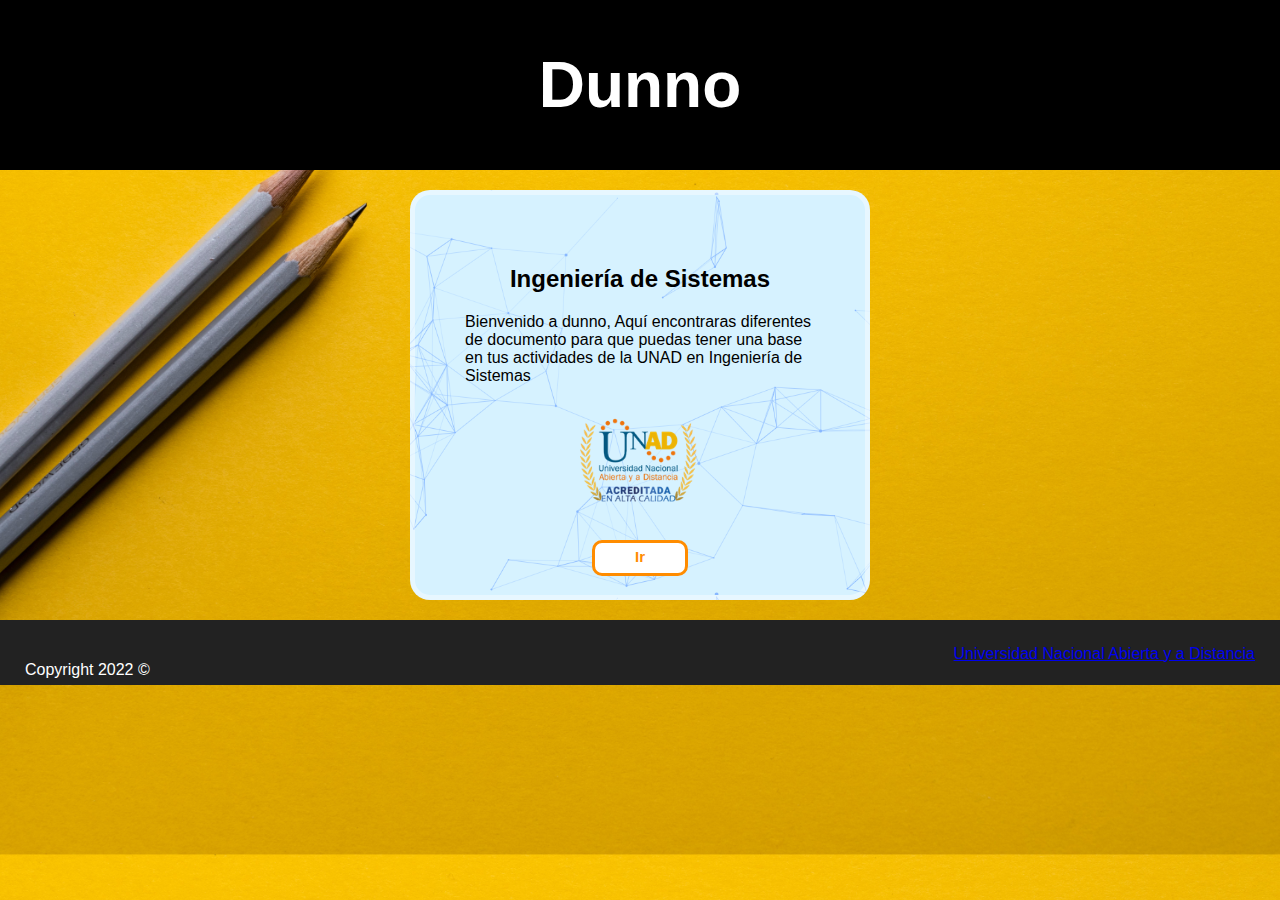
<file: index.html>
<!DOCTYPE html>
<html lang="ES">
  <head>
    <meta charset="UTF-8" />
    <meta http-equiv="X-UA-Compatible" content="IE=edge" />
    <meta name="viewport" content="width=device-width, initial-scale=1.0" />
    <meta name="description" content="Trabajos de apoyo UNAD" />
    <title>Dunno</title>
    <link rel="icon" type="image/x-icon" href="images/favicon.ico" />
    <link rel="stylesheet" href="mainstyle.css" />
  </head>

  <body id="Fondo">
    <header>
      <h1>Dunno</h1>
    </header>

    <div class="SecondBack">
      <section class="Container">
        <h2 class="IS">Ingeniería de Sistemas</h2>
        <p class="texto">
          Bienvenido a dunno, Aquí encontraras diferentes de documento para que
          puedas tener una base en tus actividades de la UNAD en Ingeniería de
          Sistemas
        </p>
        <div id="center">
          <img class="unad" src="images/unad.png" alt="Logo de Unad" />
        </div>
        <a class="button" href="SystemEngineering/SysEng.html"
          ><h5 class="bt">Ir</h5></a
        >
      </section>
    </div>

    <footer>
      <section>
        <a href="https://www.unad.edu.co/"
          >Universidad Nacional Abierta y a Distancia</a
        >
      </section>
      <p>Copyright 2022 &#169;</p>
    </footer>
  </body>
</html>
</file>
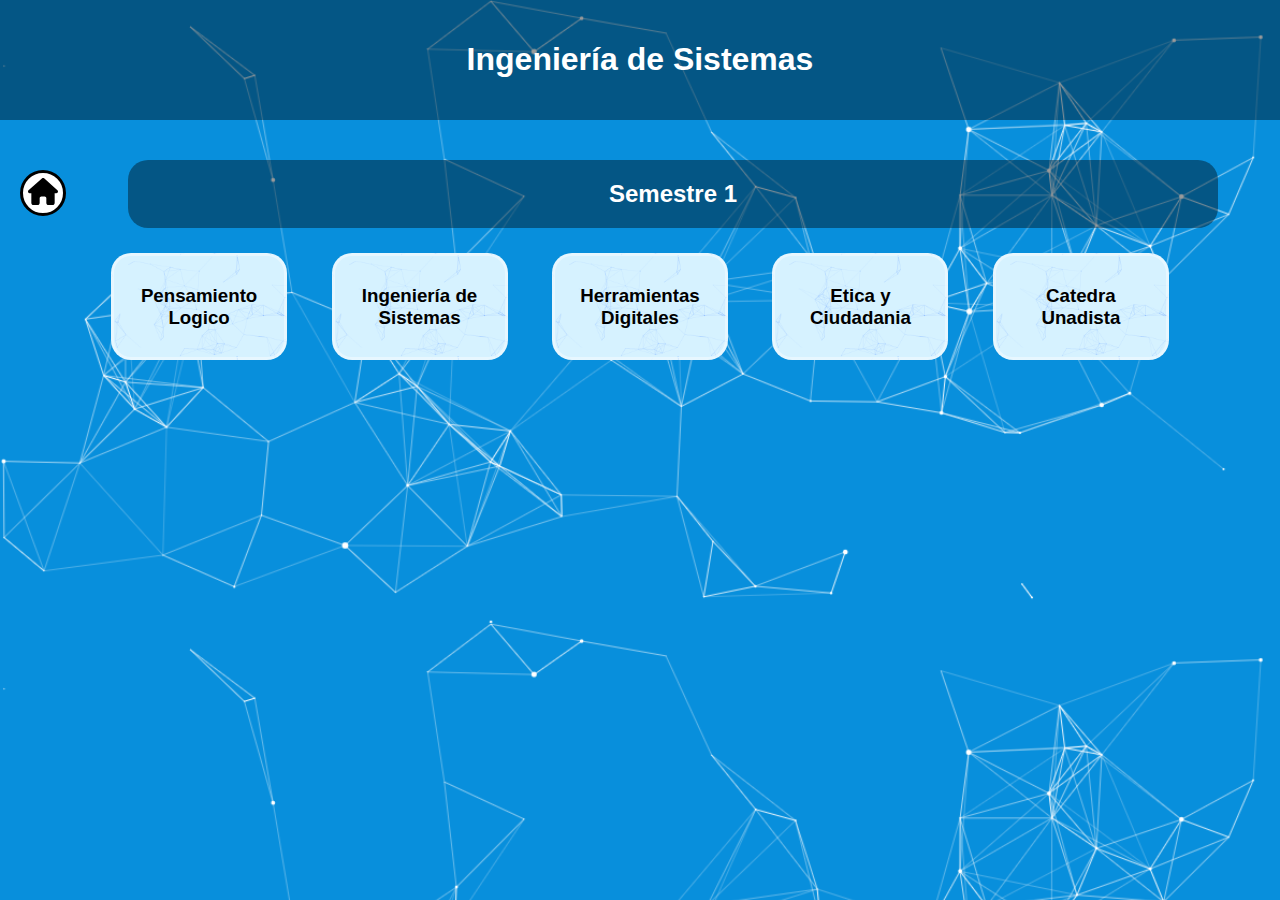
<file: SystemEngineering/SysEng.html>
<!DOCTYPE html>
<html lang="en">
  <head>
    <meta charset="UTF-8" />
    <meta http-equiv="X-UA-Compatible" content="IE=edge" />
    <meta name="viewport" content="width=device-width, initial-scale=1.0" />
    <title>Ingeniería de Sistemas</title>
    <link rel="icon" type="image/x-icon" href="../images/favicon.ico" />
    <link rel="stylesheet" href="syseng.css" />
  </head>

  <body>
    <header>
      <h1 class="FT">Ingeniería de Sistemas</h1>
    </header>
    <a class="link" href="../index.html"
      ><img src="../icons/home.svg" alt="img"
    /></a>

    <h2 class="SubH">Semestre 1</h2>

    <div class="center">
      <a class="UnA" href="Semester-1/PL.html">
        <section class="MA">
          <h3 class="PL">Pensamiento Logico</h3>
        </section></a
      >
      <a class="UnA" href="Semester-1/ingsys.html">
        <section class="MA">
          <h3 class="IS">Ingeniería de Sistemas</h3>
        </section></a
      >
      <a class="UnA" href="Semester-1/herrdig.html">
        <section class="MA">
          <h3 class="HD">Herramientas Digitales</h3>
        </section></a
      >
      <a class="UnA" href="Semester-1/et&ci.html">
        <section class="MA">
          <h3 class="EC">Etica y Ciudadania</h3>
        </section></a
      >
      <a class="UnA" href="Semester-1/catund.html">
        <section class="MA">
          <h3 class="CU">Catedra Unadista</h3>
        </section></a
      >
    </div>
  </body>
</html>
</file>
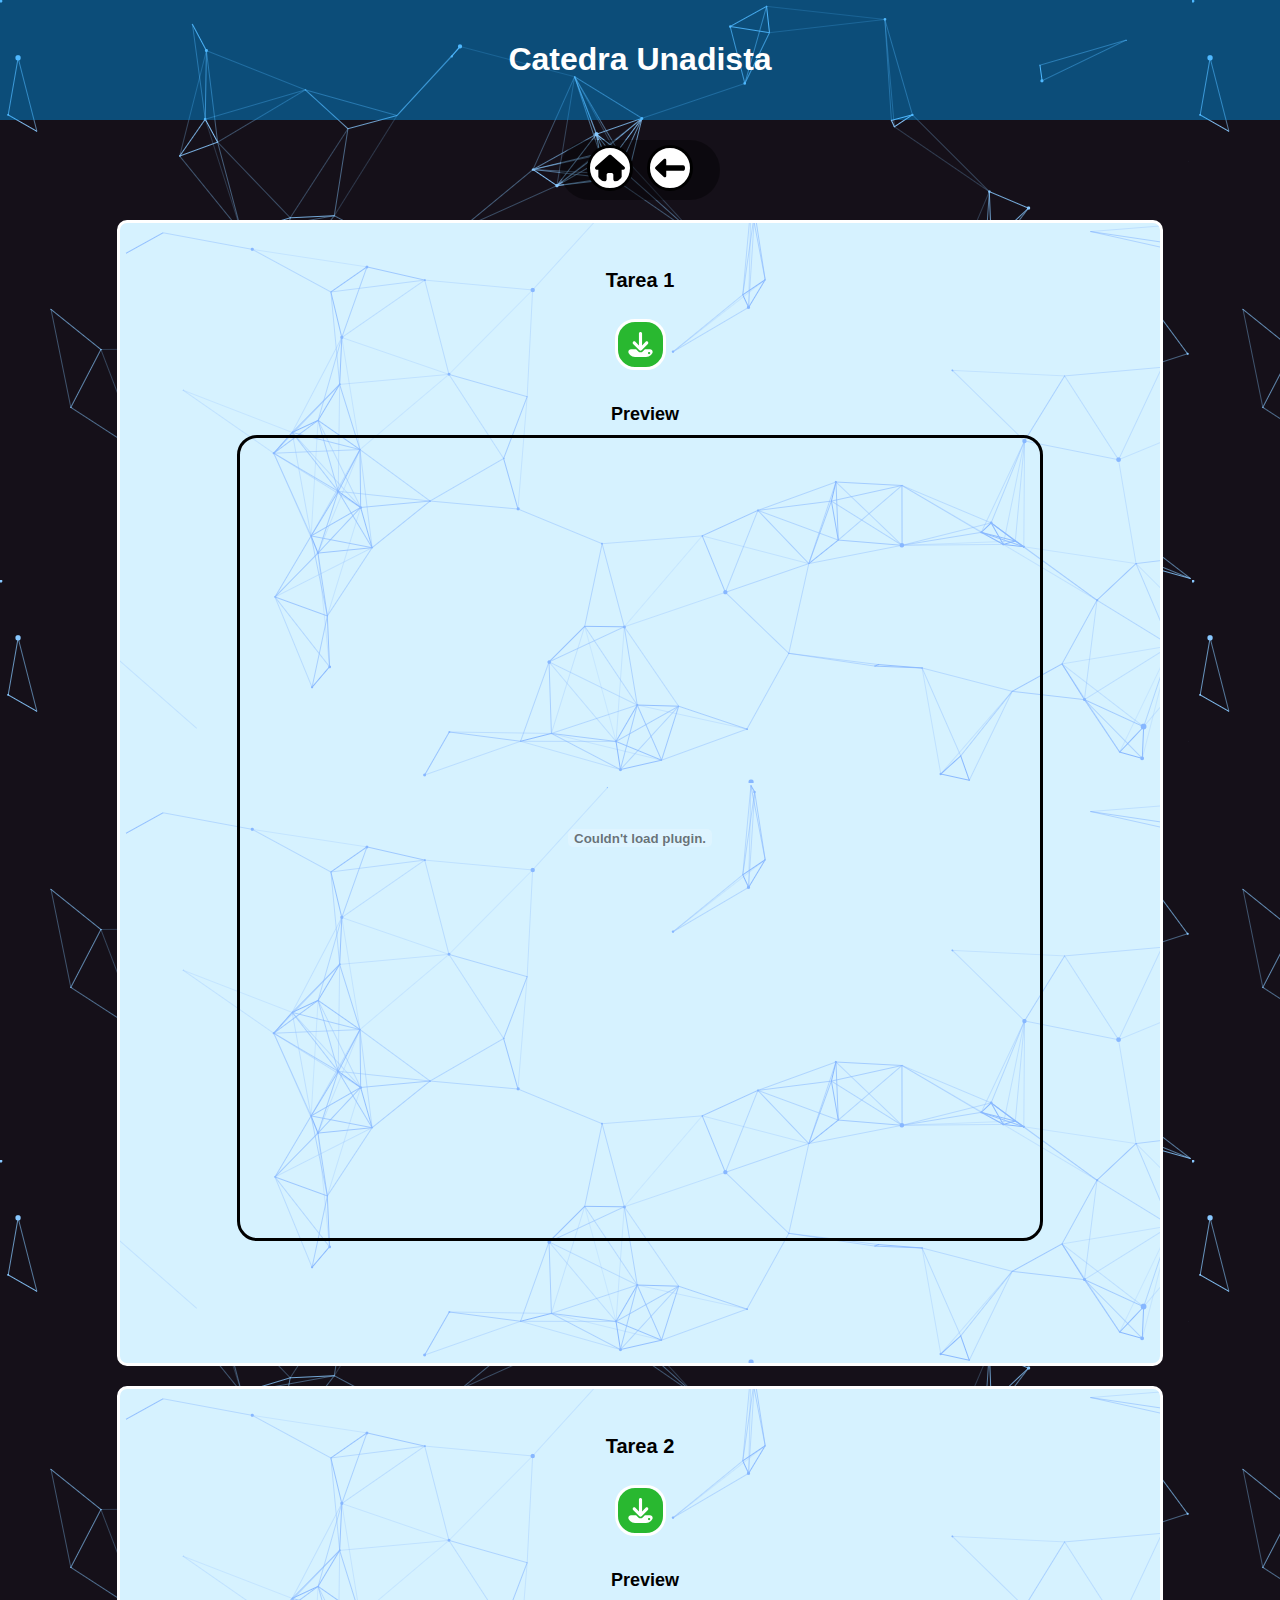
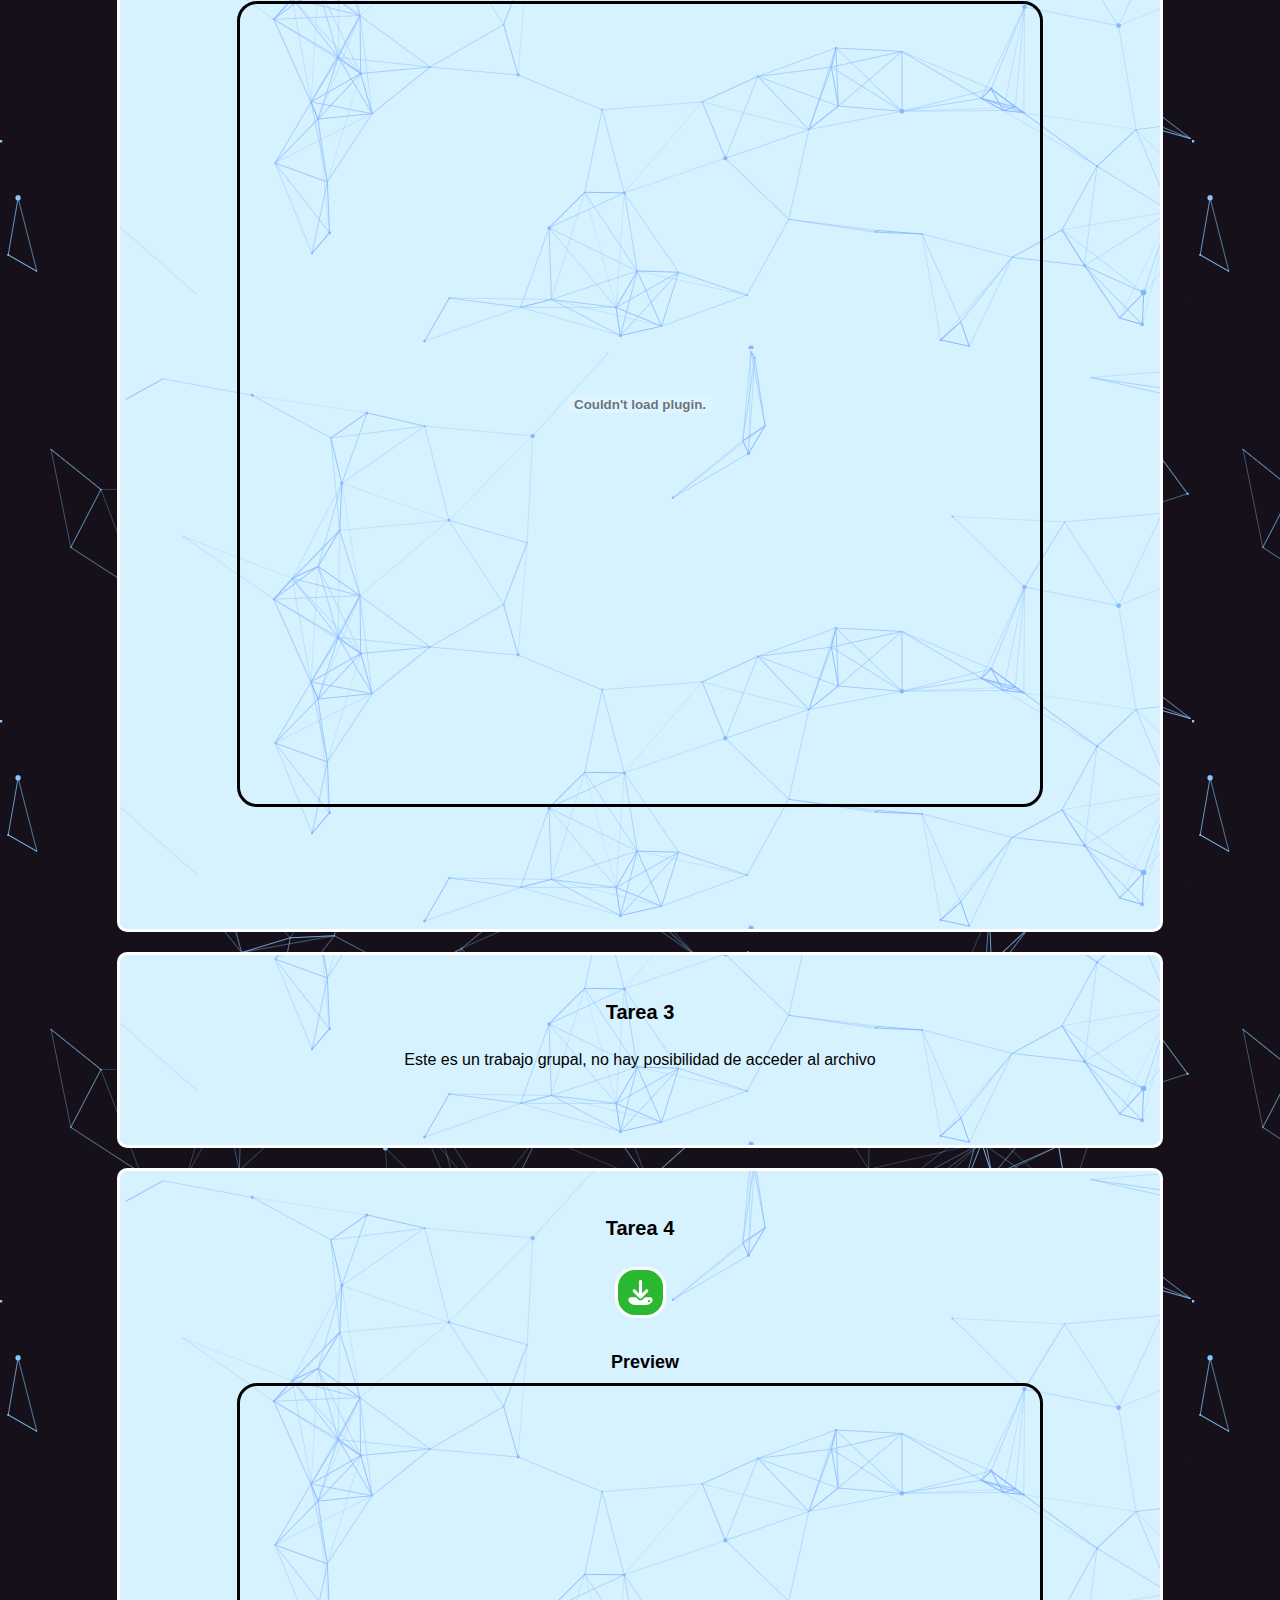
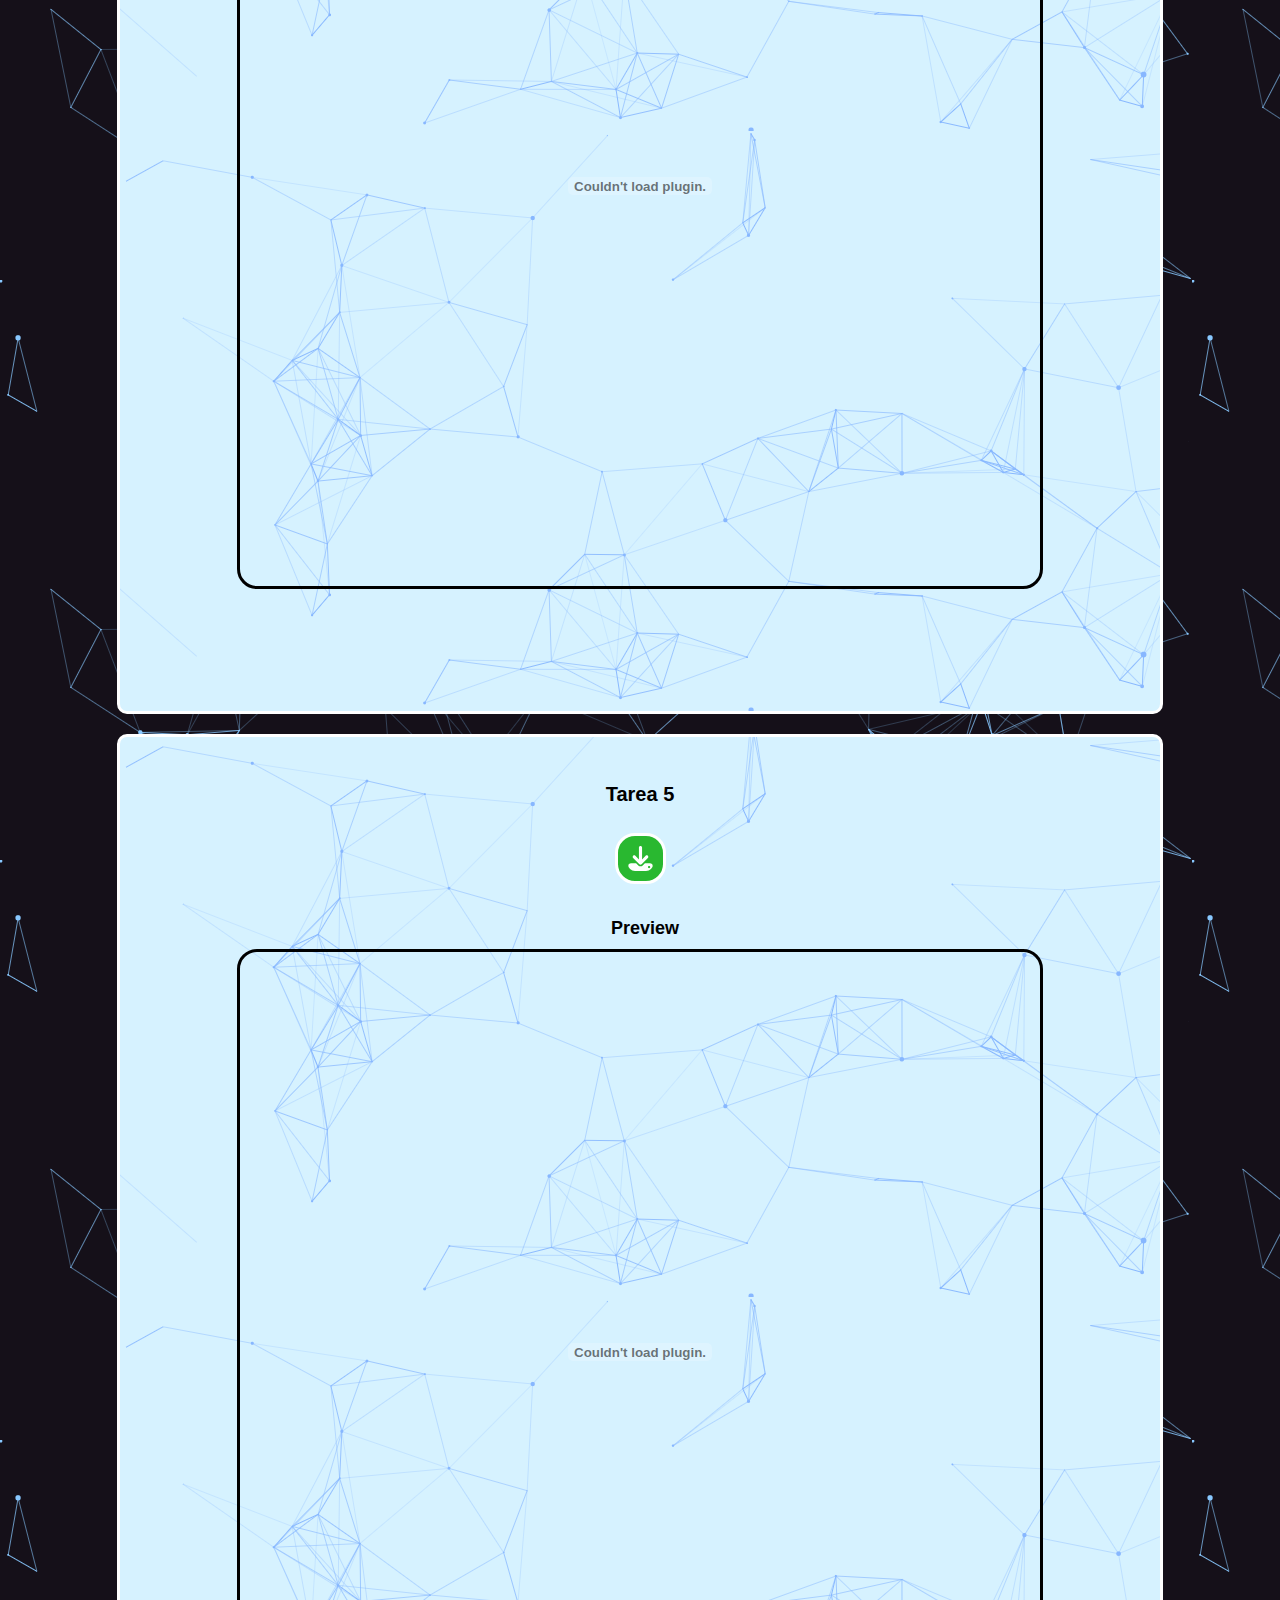
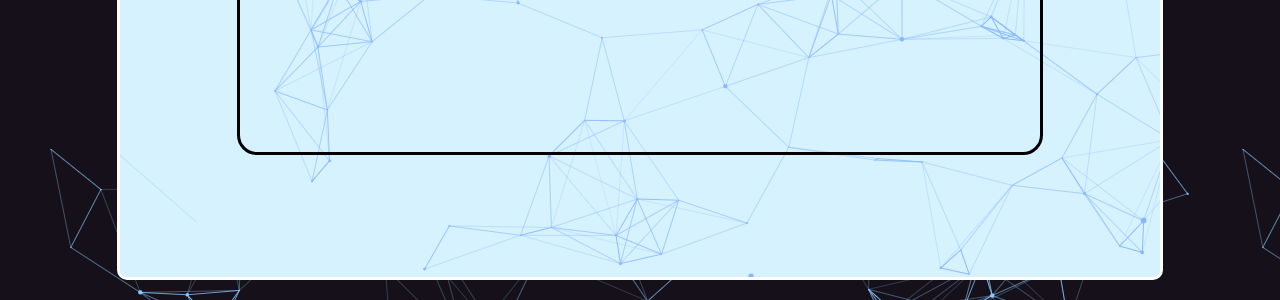
<file: SystemEngineering/Semester-1/catund.html>
<!DOCTYPE html>
<html lang="en">
  <head>
    <meta charset="UTF-8" />
    <meta http-equiv="X-UA-Compatible" content="IE=edge" />
    <meta name="viewport" content="width=device-width, initial-scale=1.0" />
    <title>Catedra Unadista</title>
    <link rel="icon" type="image/x-icon" href="../../images/favicon.ico" />
    <link rel="stylesheet" href="catund.css" />
  </head>
  <body>
    <header>
      <h1>Catedra Unadista</h1>
    </header>
    <div class="links">
      <a class="link" href="../../index.html"
        ><img src="../../icons/home.svg" alt="img"
      /></a>
      <a class="back" href="../../SystemEngineering/SysEng.html"
        ><img src="../../icons/back.svg" alt="img"
      /></a>
    </div>

    <div class="Page">
      <h4 class="Title">Tarea 1</h4>
      <div id="P1">
        <a class="Descargas" href="CU/Tarea-1.docx"
          ><img src="../../icons/Down-NB.svg" alt="img"
        /></a>

        <h5 class="S">Preview</h5>
        <embed class="Views" src="CU/Tarea-1.pdf" />
      </div>
    </div>
    <div class="Page">
      <div class="P1">
        <h4 class="Title">Tarea 2</h4>
      </div>
      <a class="Descargas" href="CU/Tarea-2.docx"
        ><img src="../../icons/Down-NB.svg" alt="img"
      /></a>

      <h5 class="S">Preview</h5>
      <embed class="Views" src="CU/Tarea-2.pdf" />
    </div>
    <div class="PageD">
      <div class="P1">
        <h4 class="Title">Tarea 3</h4>
      </div>
      <p>Este es un trabajo grupal, no hay posibilidad de acceder al archivo</p>
    </div>
    <div class="Page">
      <div class="P1">
        <h4 class="Title">Tarea 4</h4>
      </div>
      <a class="Descargas" href="CU/Tarea-4.pptx"
        ><img src="../../icons/Down-NB.svg" alt="img"
      /></a>

      <h5 class="S">Preview</h5>
      <embed class="Views" src="CU/Tarea-4.pdf" />
    </div>
    <div class="Page">
      <div class="P1">
        <h4 class="Title">Tarea 5</h4>
      </div>
      <a class="Descargas" href="CU/Tarea-5.docx"
        ><img src="../../icons/Down-NB.svg" alt="img"
      /></a>

      <h5 class="S">Preview</h5>
      <embed class="Views" src="CU/Tarea-5.pdf" />
    </div>
  </body>
</html>
</file>
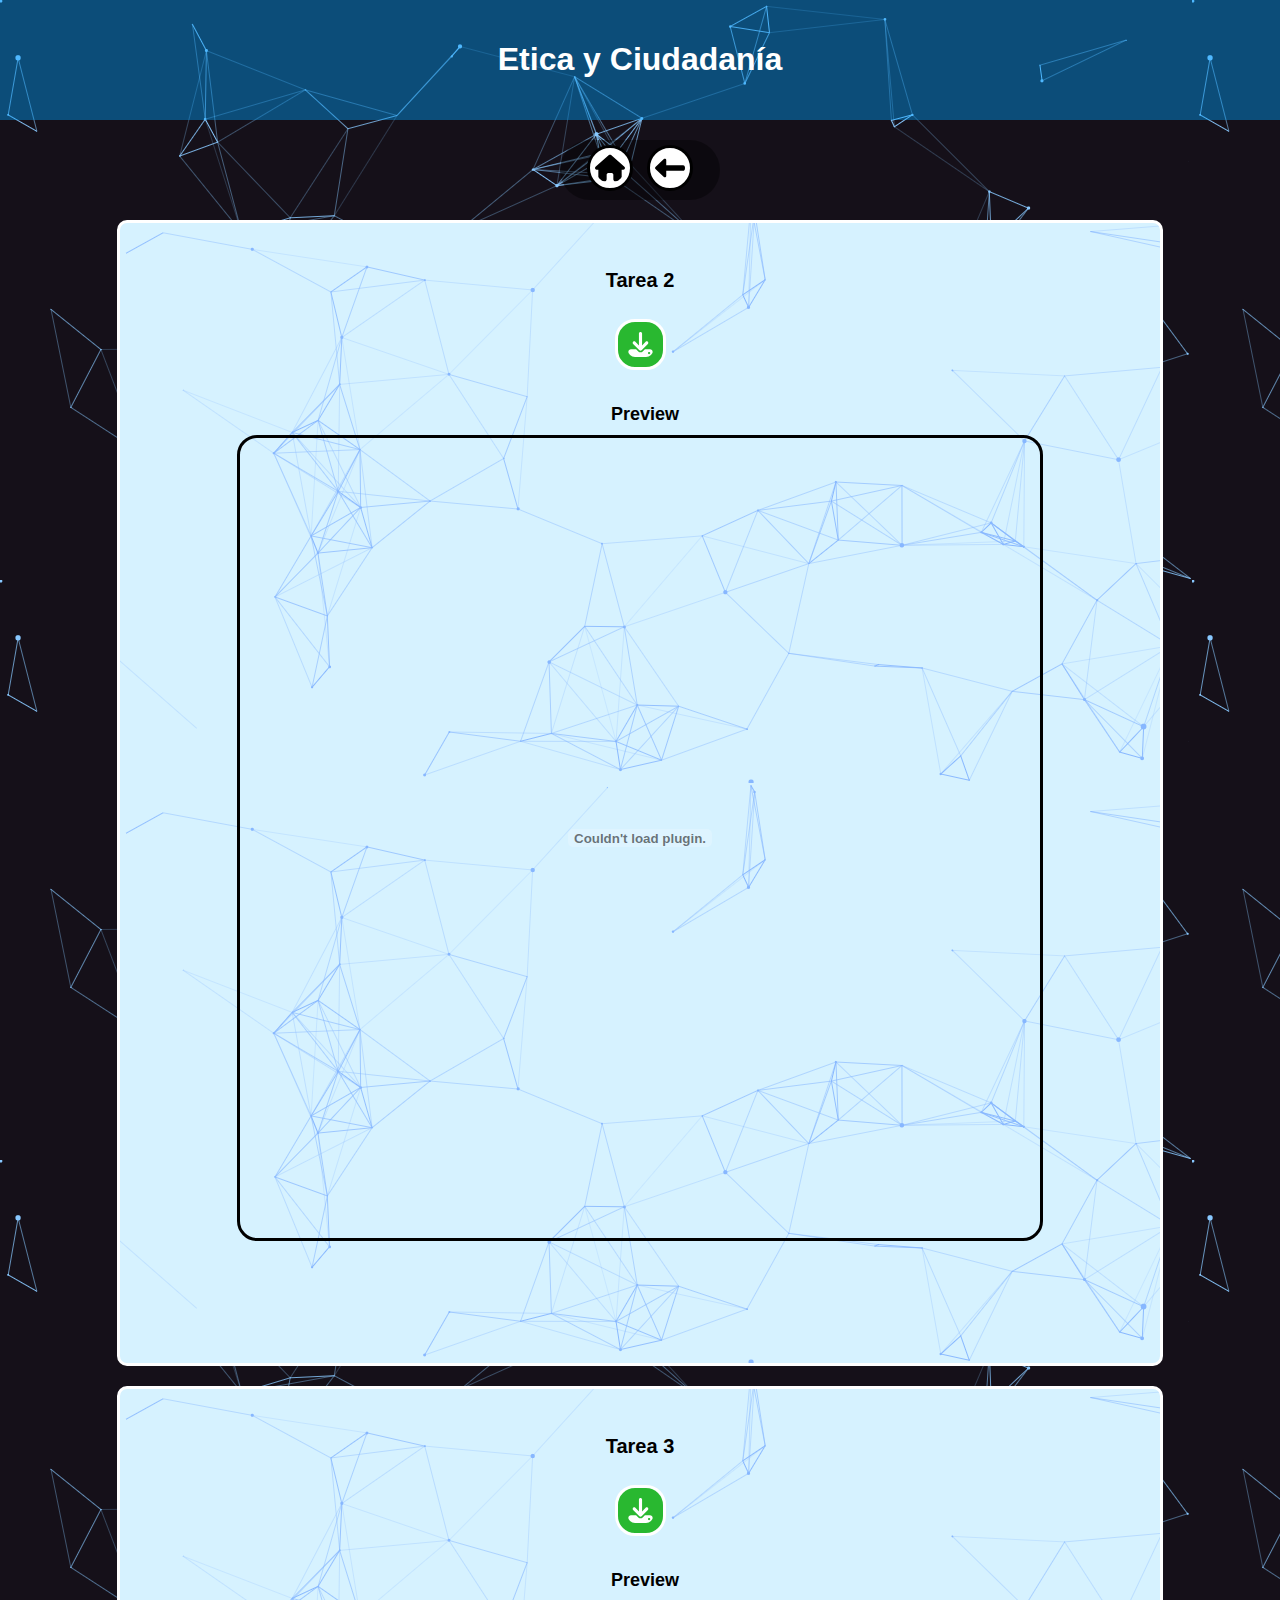
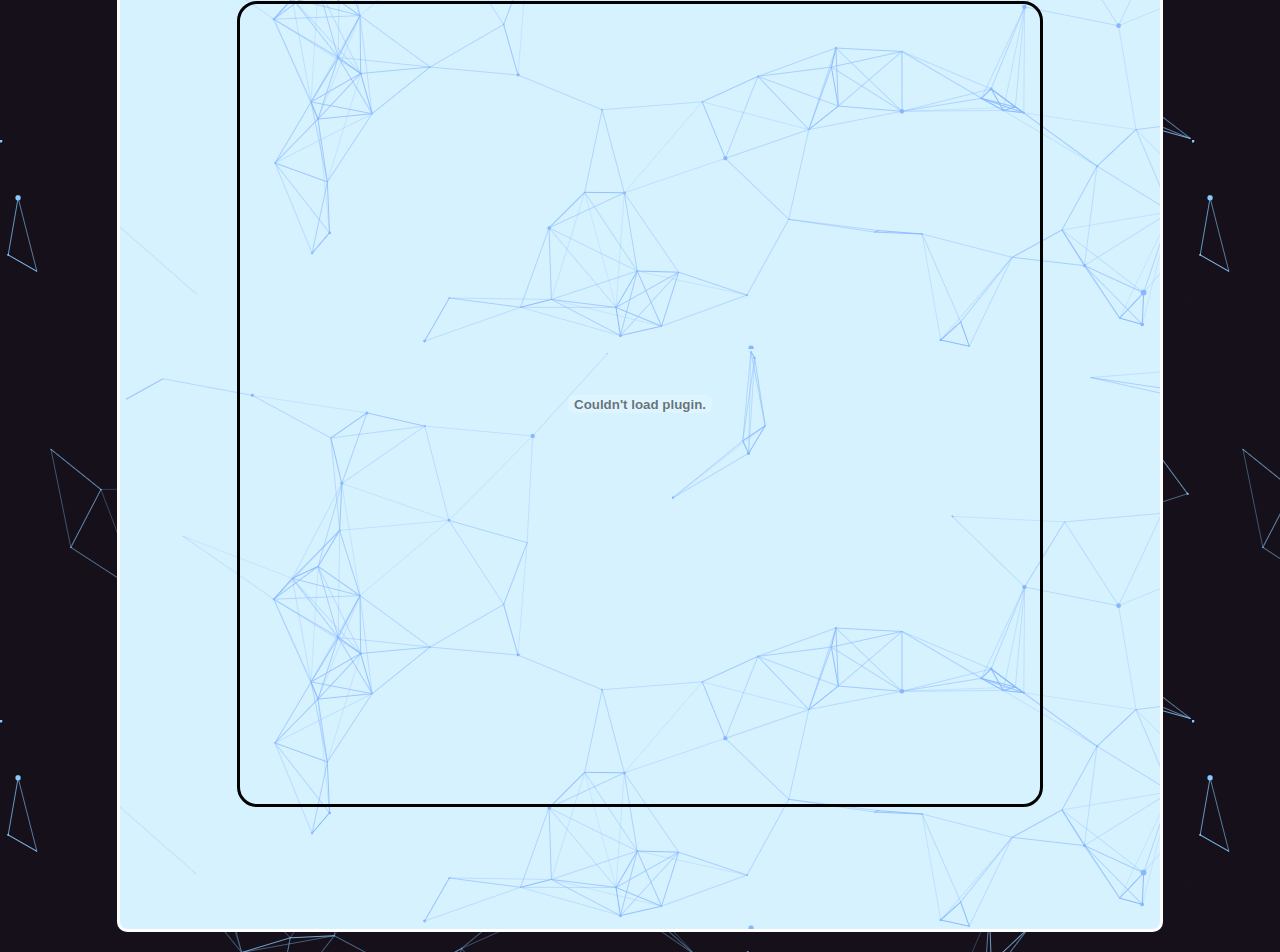
<file: SystemEngineering/Semester-1/et&ci.html>
<!DOCTYPE html>
<html lang="en">
  <head>
    <meta charset="UTF-8" />
    <meta http-equiv="X-UA-Compatible" content="IE=edge" />
    <meta name="viewport" content="width=device-width, initial-scale=1.0" />
    <title>Ética y Ciudadanía</title>
    <link rel="icon" type="image/x-icon" href="../../images/favicon.ico" />
    <link rel="stylesheet" href="et&ci.css" />
  </head>
  <body>
    <header>
      <h1>Etica y Ciudadanía</h1>
    </header>
    <div class="links">
      <a class="link" href="../../index.html"
        ><img src="../../icons/home.svg" alt="img"
      /></a>
      <a class="back" href="../../SystemEngineering/SysEng.html"
        ><img src="../../icons/back.svg" alt="img"
      /></a>
    </div>

    <div class="Page">
      <h4 class="Title">Tarea 2</h4>
      <div id="P1">
        <a class="Descargas" href="EC/Tarea-2.docx"
          ><img src="../../icons/Down-NB.svg" alt="img"
        /></a>

        <h5 class="S">Preview</h5>
        <embed class="Views" src="EC/Tarea-2.pdf" />
      </div>
    </div>
    <div class="Page">
      <div class="P1">
        <h4 class="Title">Tarea 3</h4>
      </div>
      <a class="Descargas" href="EC/Tarea-3.docx"
        ><img src="../../icons/Down-NB.svg" alt="img"
      /></a>

      <h5 class="S">Preview</h5>
      <embed class="Views" src="EC/Tarea-3.pdf" />
    </div>
  </body>
</html>
</file>
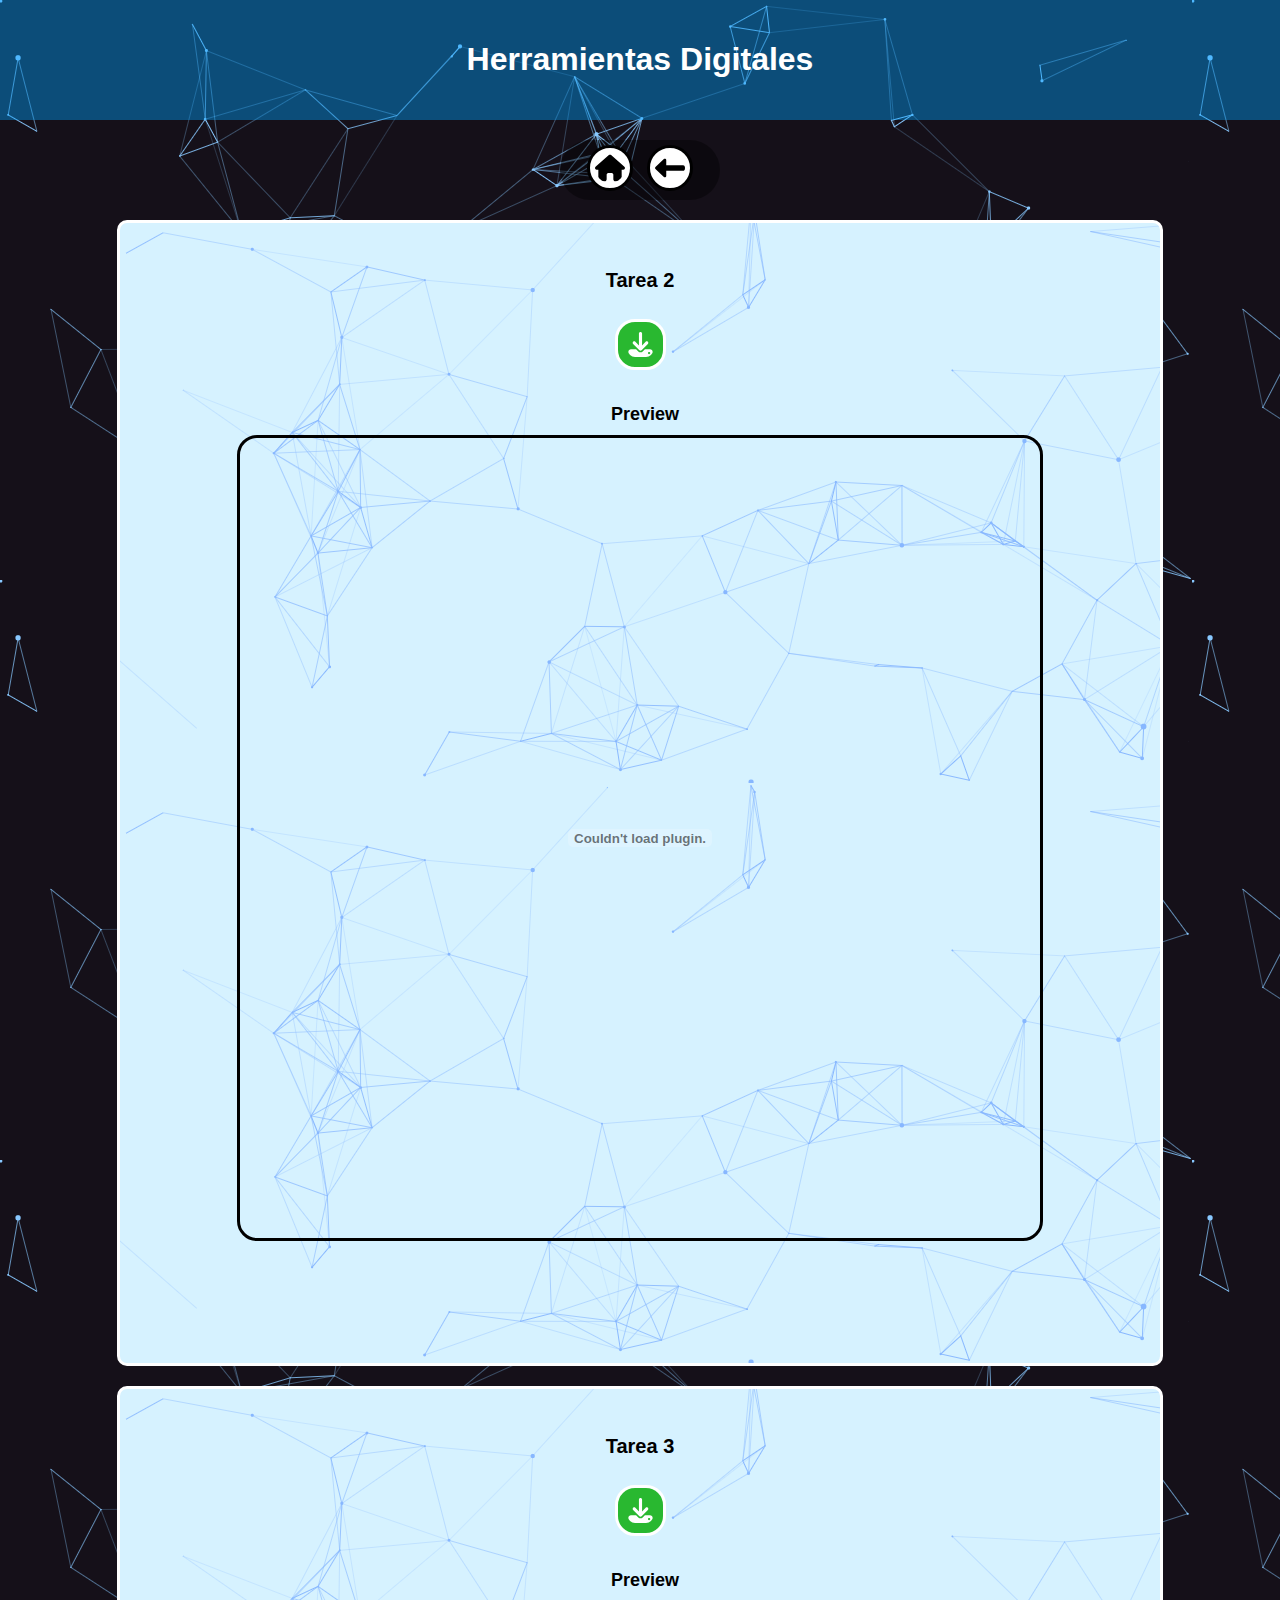
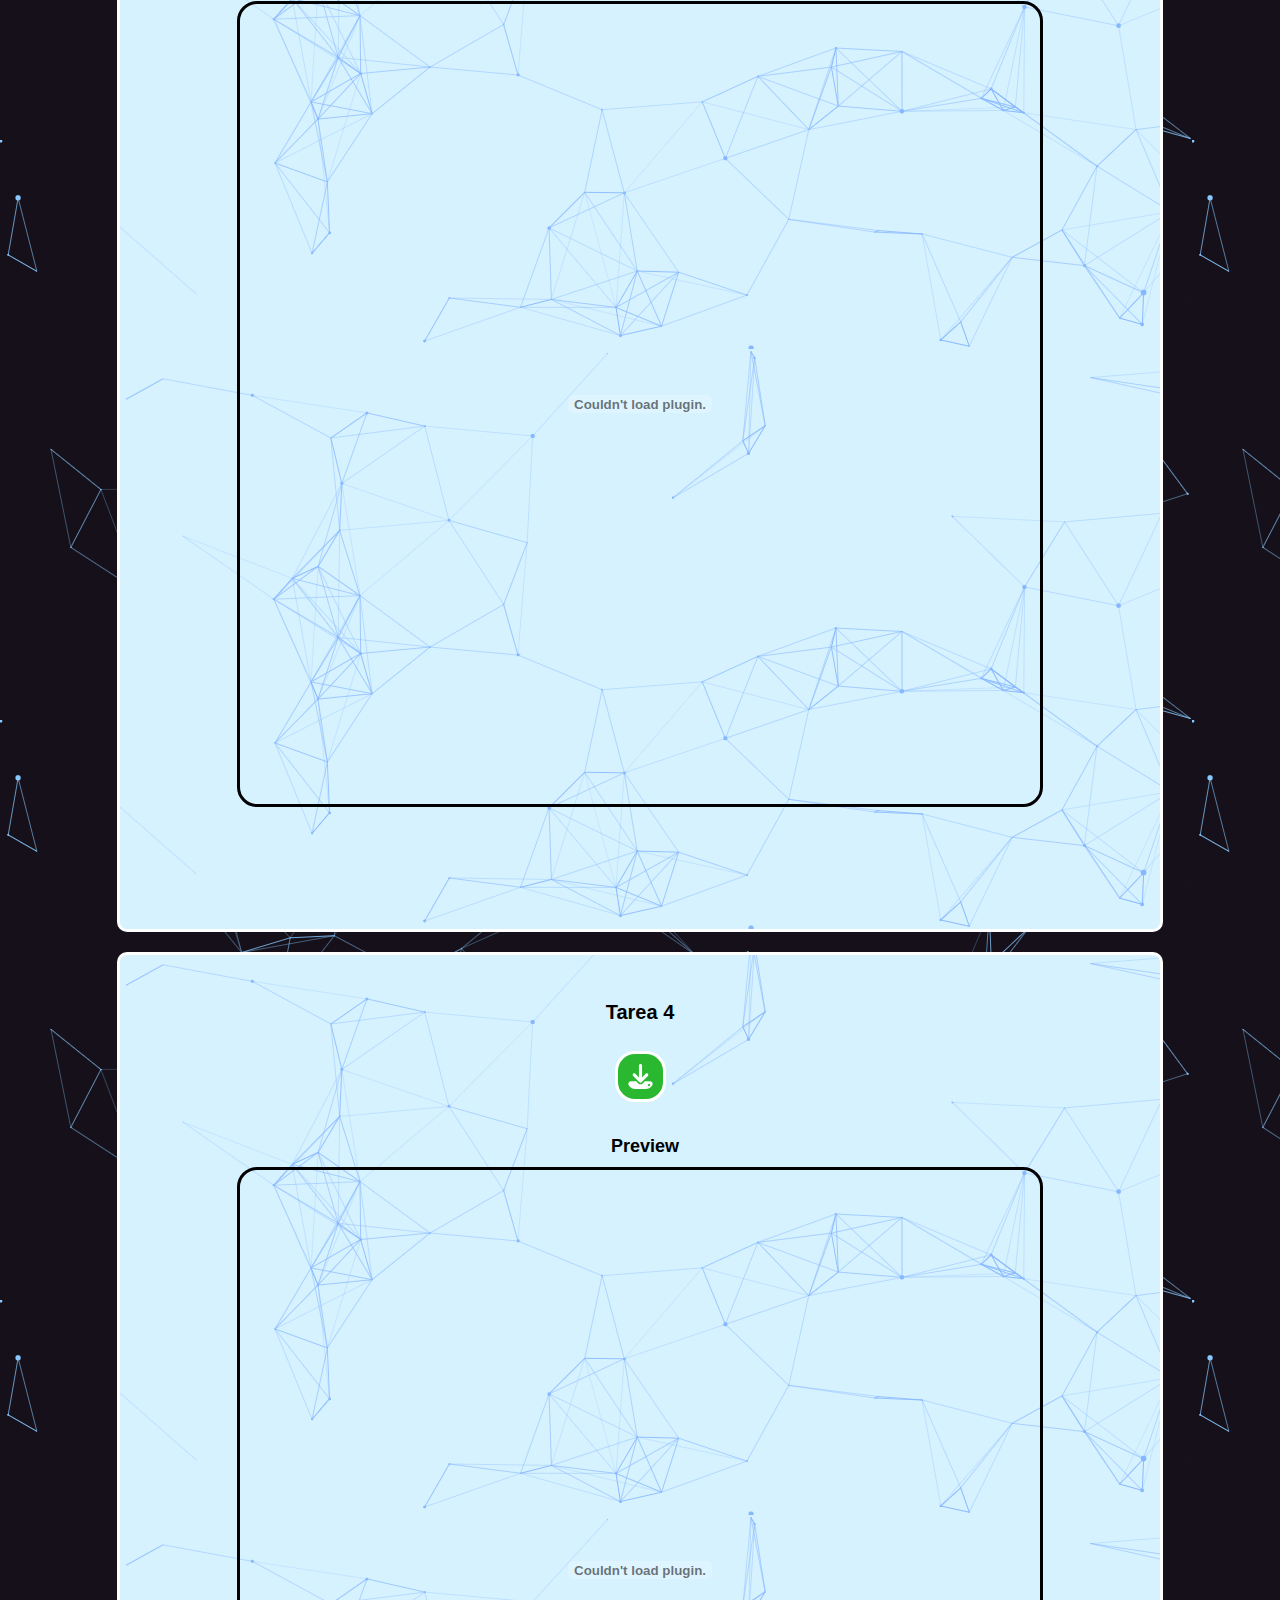
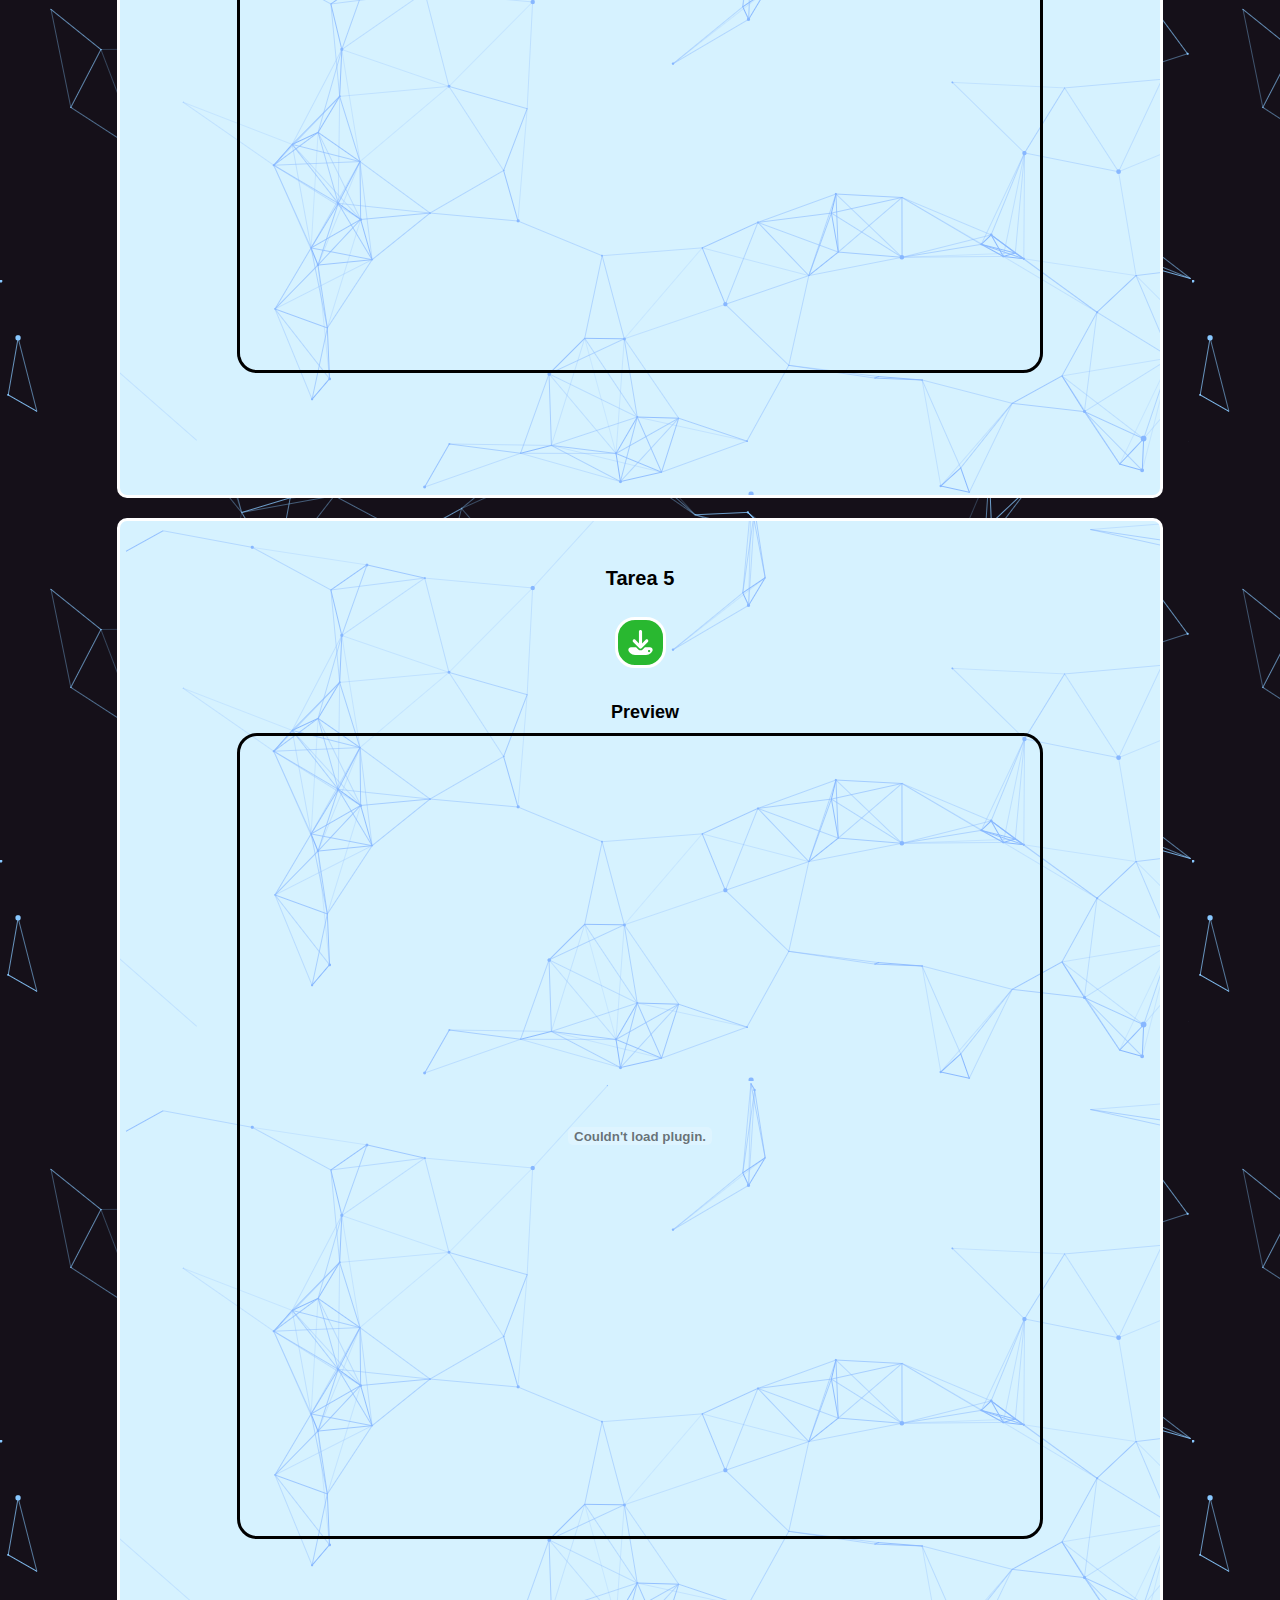
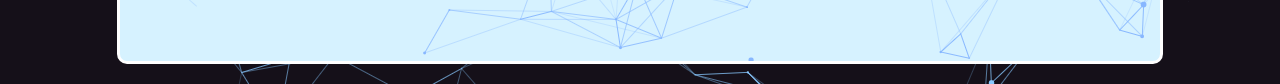
<file: SystemEngineering/Semester-1/herrdig.html>
<!DOCTYPE html>
<html lang="en">
  <head>
    <meta charset="UTF-8" />
    <meta http-equiv="X-UA-Compatible" content="IE=edge" />
    <meta name="viewport" content="width=device-width, initial-scale=1.0" />
    <title>Herramientas Digitales</title>
    <link rel="icon" type="image/x-icon" href="../../images/favicon.ico" />
    <link rel="stylesheet" href="herrdig.css" />
  </head>
  <body>
    <header>
      <h1>Herramientas Digitales</h1>
    </header>
    <div class="links">
      <a class="link" href="../../index.html"
        ><img src="../../icons/home.svg" alt="img"
      /></a>
      <a class="back" href="../../SystemEngineering/SysEng.html"
        ><img src="../../icons/back.svg" alt="img"
      /></a>
    </div>

    <div class="Page">
      <h4 class="Title">Tarea 2</h4>
      <div id="P1">
        <a class="Descargas" href="HD/Tarea-2.docx"
          ><img src="../../icons/Down-NB.svg" alt="img"
        /></a>

        <h5 class="S">Preview</h5>
        <embed class="Views" src="HD/Tarea-2.pdf" />
      </div>
    </div>
    <div class="Page">
      <div class="P1">
        <h4 class="Title">Tarea 3</h4>
      </div>
      <a class="Descargas" href="HD/Tarea-3.docx"
        ><img src="../../icons/Down-NB.svg" alt="img"
      /></a>

      <h5 class="S">Preview</h5>
      <embed class="Views" src="HD/Tarea-3.pdf" />
    </div>
    <div class="Page">
      <div class="P1">
        <h4 class="Title">Tarea 4</h4>
      </div>
      <a class="Descargas" href="HD/Tarea-4.docx"
        ><img src="../../icons/Down-NB.svg" alt="img"
      /></a>

      <h5 class="S">Preview</h5>
      <embed class="Views" src="HD/Tarea-4.pdf" />
    </div>
    <div class="Page">
      <div class="P1">
        <h4 class="Title">Tarea 5</h4>
      </div>
      <a class="Descargas" href="HD/Tarea-5.docx"
        ><img src="../../icons/Down-NB.svg" alt="img"
      /></a>

      <h5 class="S">Preview</h5>
      <embed class="Views" src="HD/Tarea-5.pdf" />
    </div>
  </body>
</html>
</file>
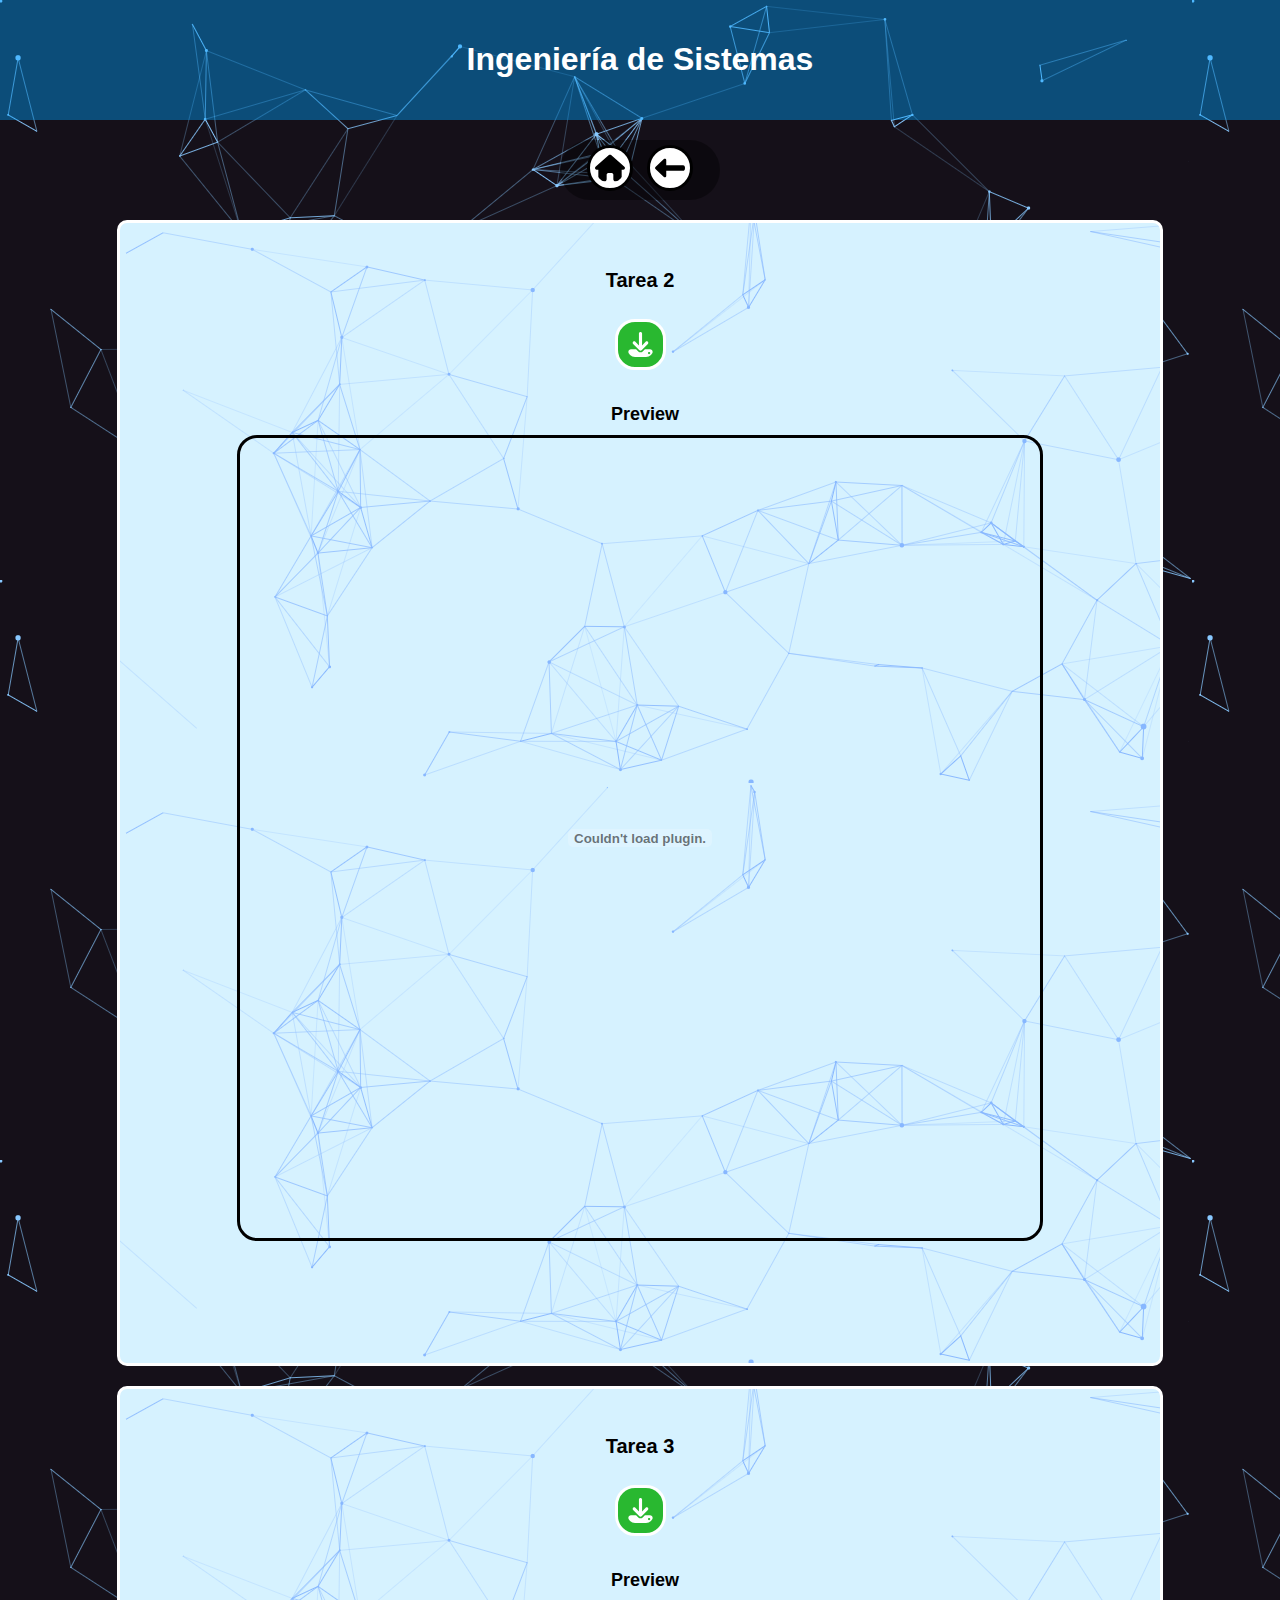
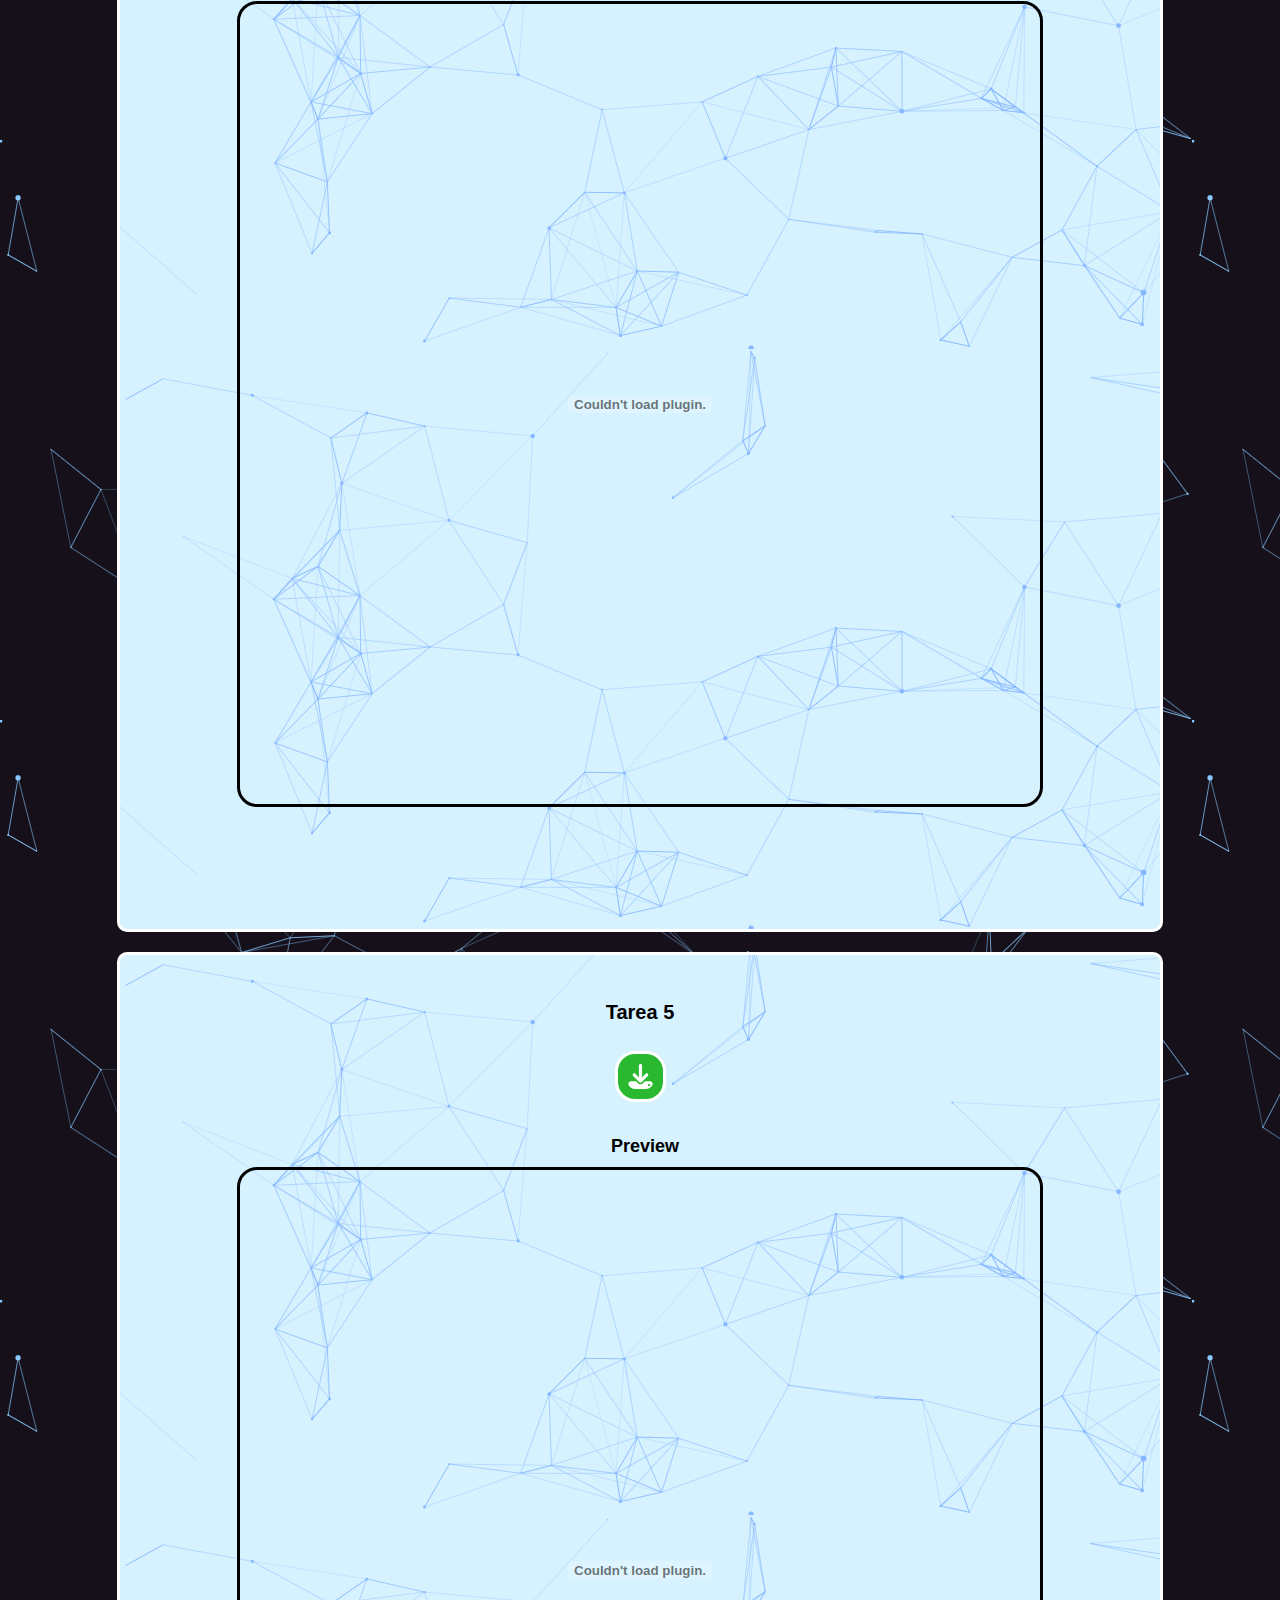
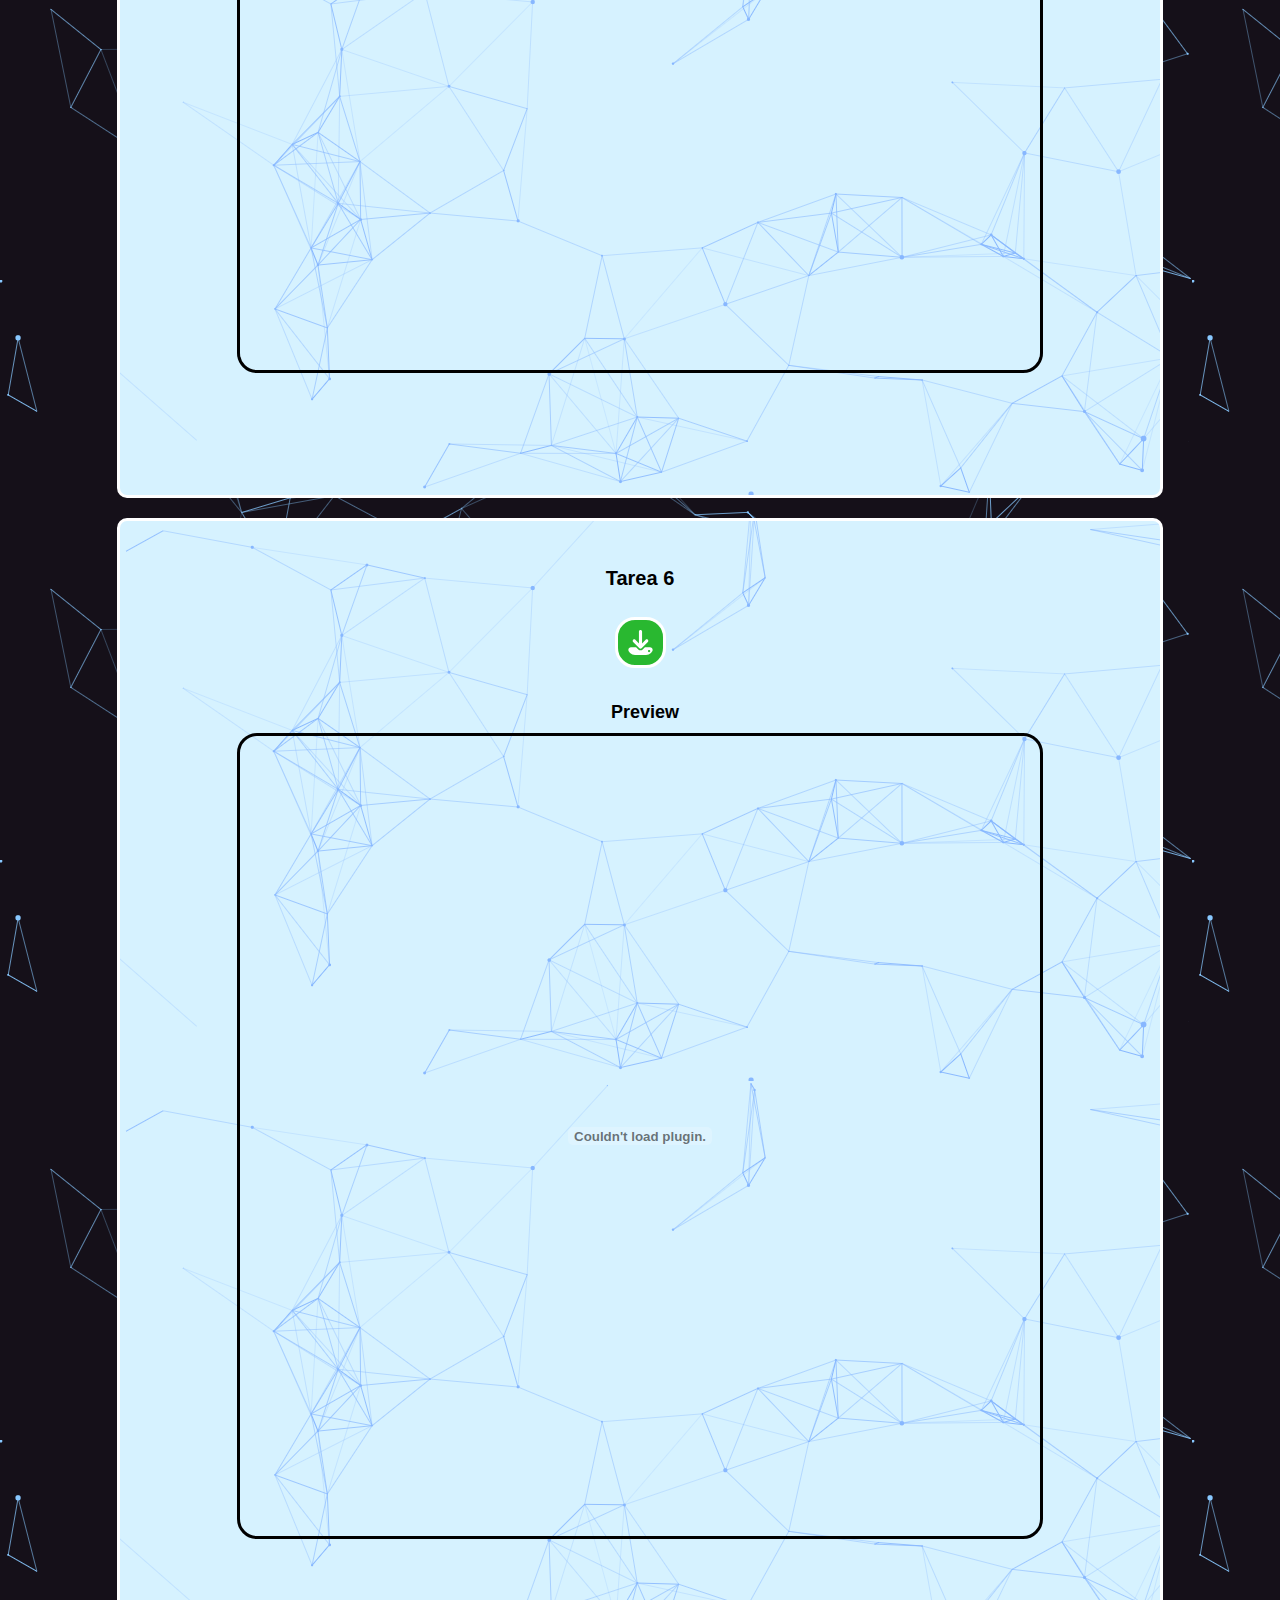
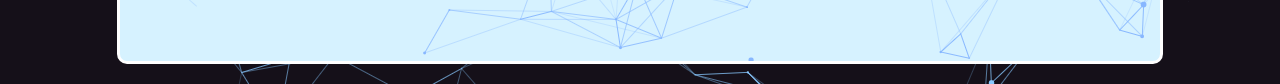
<file: SystemEngineering/Semester-1/ingsys.html>
<!DOCTYPE html>
<html lang="en">
  <head>
    <meta charset="UTF-8" />
    <meta http-equiv="X-UA-Compatible" content="IE=edge" />
    <meta name="viewport" content="width=device-width, initial-scale=1.0" />
    <title>Ingeniería de Sistemas</title>
    <link rel="icon" type="image/x-icon" href="../../images/favicon.ico" />
    <link rel="stylesheet" href="ingsys.css" />
  </head>
  <body>
    <header>
      <h1>Ingeniería de Sistemas</h1>
    </header>
    <div class="links">
      <a class="link" href="../../index.html"
        ><img src="../../icons/home.svg" alt="img"
      /></a>
      <a class="back" href="../../SystemEngineering/SysEng.html"
        ><img src="../../icons/back.svg" alt="img"
      /></a>
    </div>

    <div class="Page">
      <h4 class="Title">Tarea 2</h4>
      <div id="P1">
        <a class="Descargas" href="IS/Tarea-2.docx"
          ><img src="../../icons/Down-NB.svg" alt="img"
        /></a>

        <h5 class="S">Preview</h5>
        <embed class="Views" src="IS/Tarea-2.pdf" />
      </div>
    </div>
    <div class="Page">
      <div class="P1">
        <h4 class="Title">Tarea 3</h4>
      </div>
      <a class="Descargas" href="IS/Tarea-3.docx"
        ><img src="../../icons/Down-NB.svg" alt="img"
      /></a>

      <h5 class="S">Preview</h5>
      <embed class="Views" src="IS/Tarea-3.pdf" />
    </div>
    <div class="Page">
      <div class="P1">
        <h4 class="Title">Tarea 5</h4>
      </div>
      <a class="Descargas" href="IS/Tarea-5.docx"
        ><img src="../../icons/Down-NB.svg" alt="img"
      /></a>

      <h5 class="S">Preview</h5>
      <embed class="Views" src="IS/Tarea-5.pdf" />
    </div>
    <div class="Page">
      <div class="P1">
        <h4 class="Title">Tarea 6</h4>
      </div>
      <a class="Descargas" href="IS/Tarea-6.docx"
        ><img src="../../icons/Down-NB.svg" alt="img"
      /></a>

      <h5 class="S">Preview</h5>
      <embed class="Views" src="IS/Tarea-6.pdf" />
    </div>
  </body>
</html>
</file>
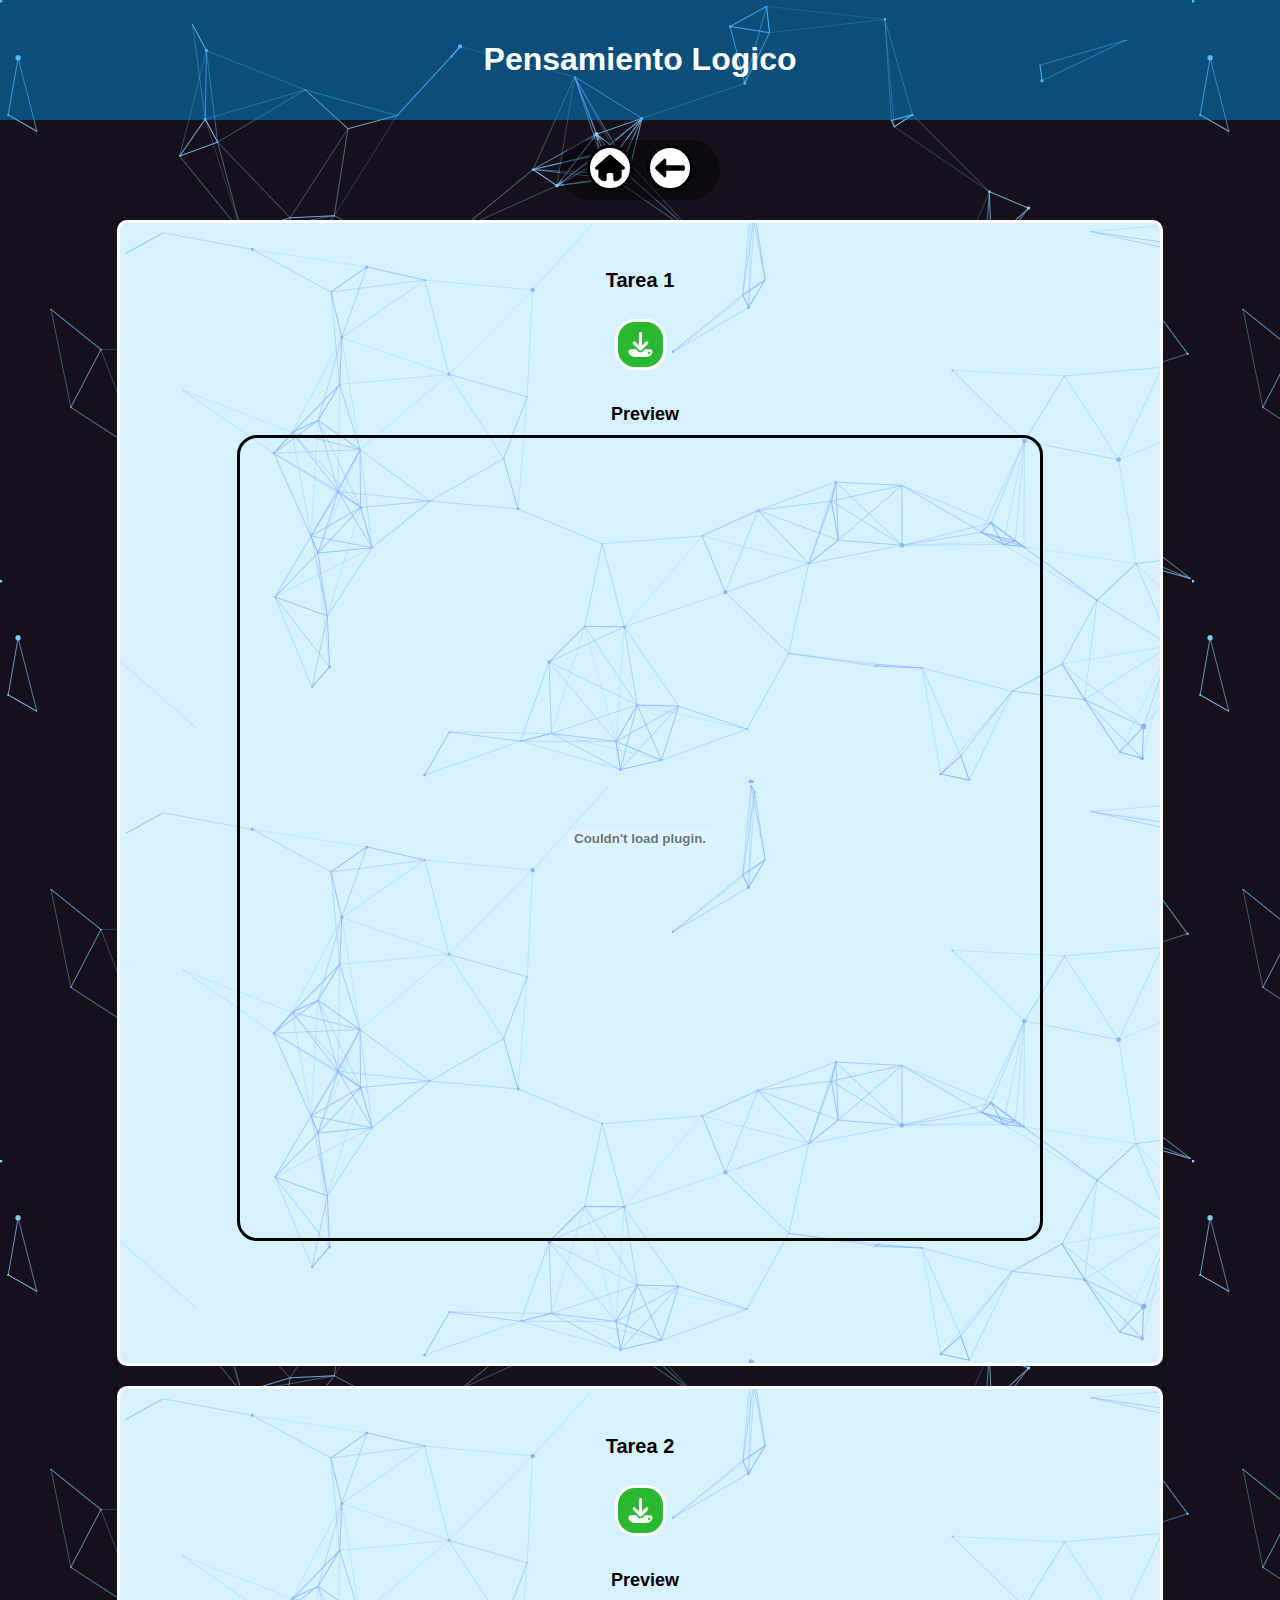
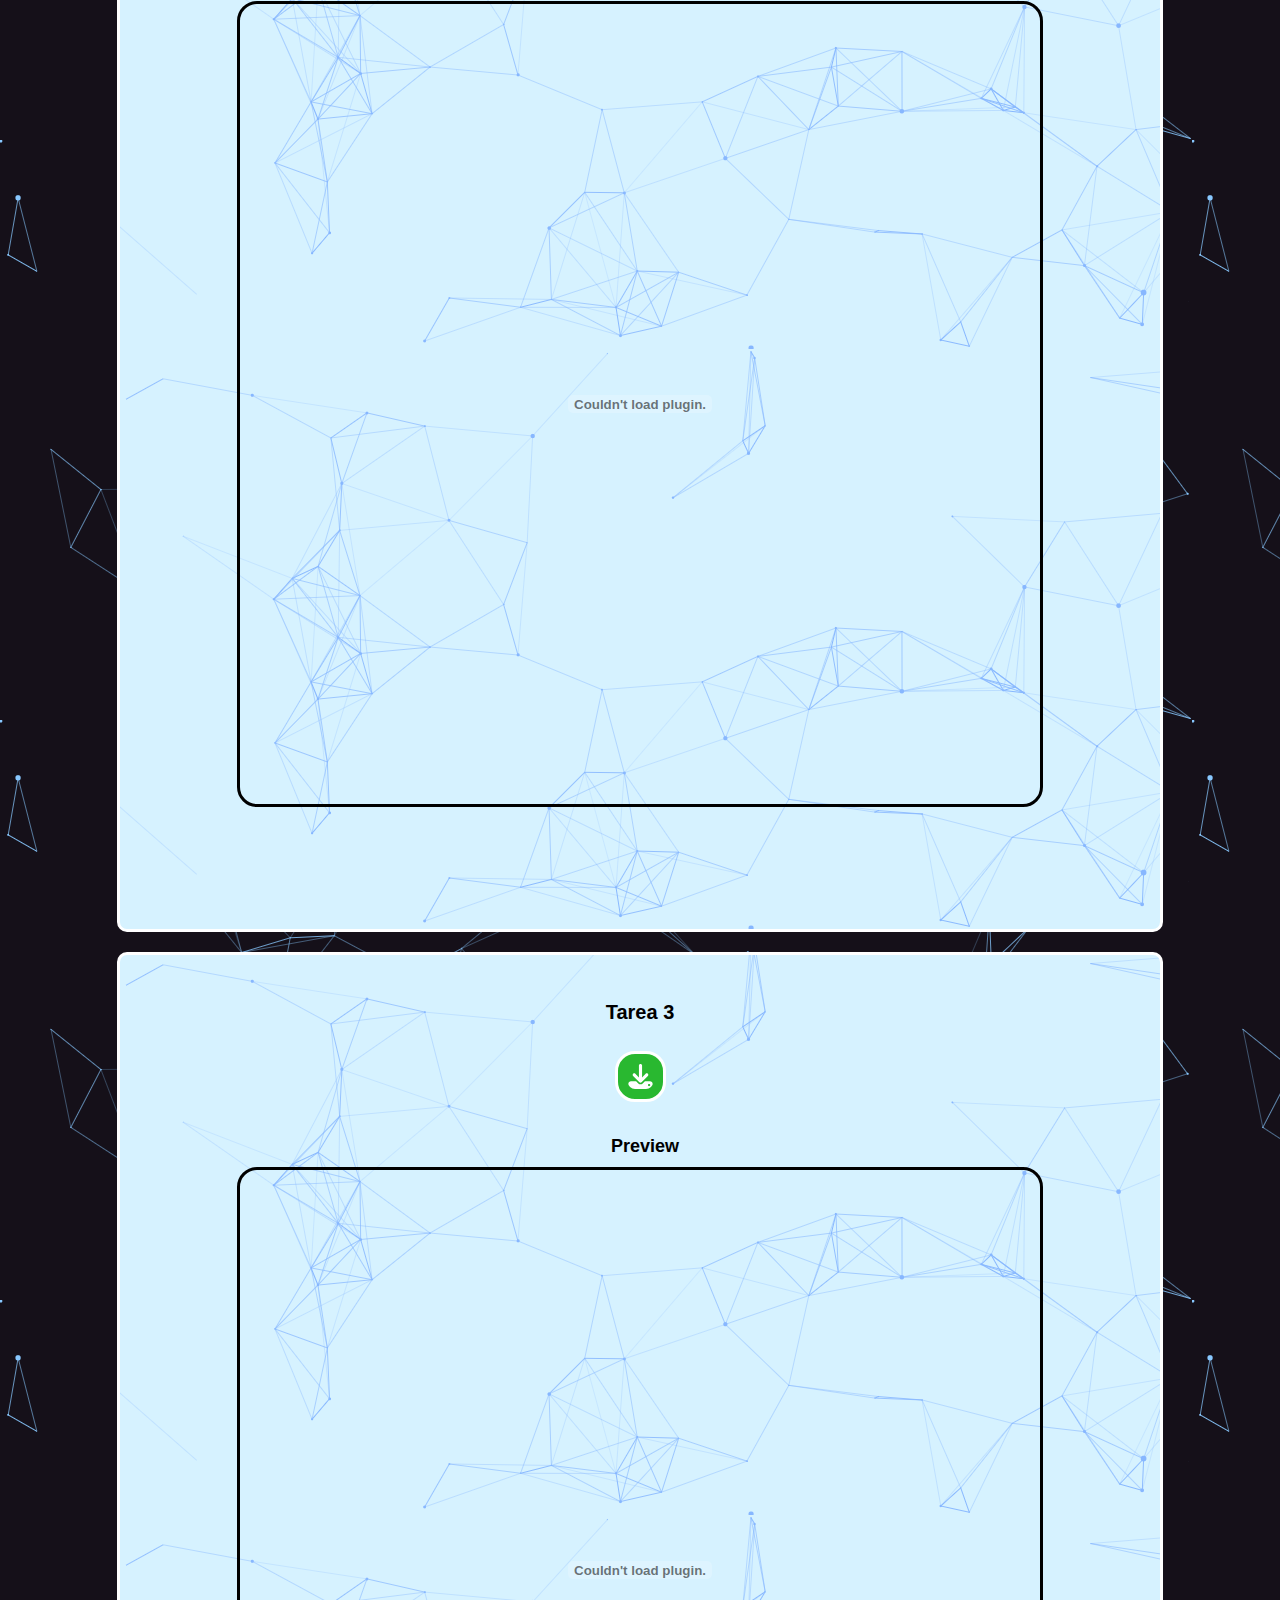
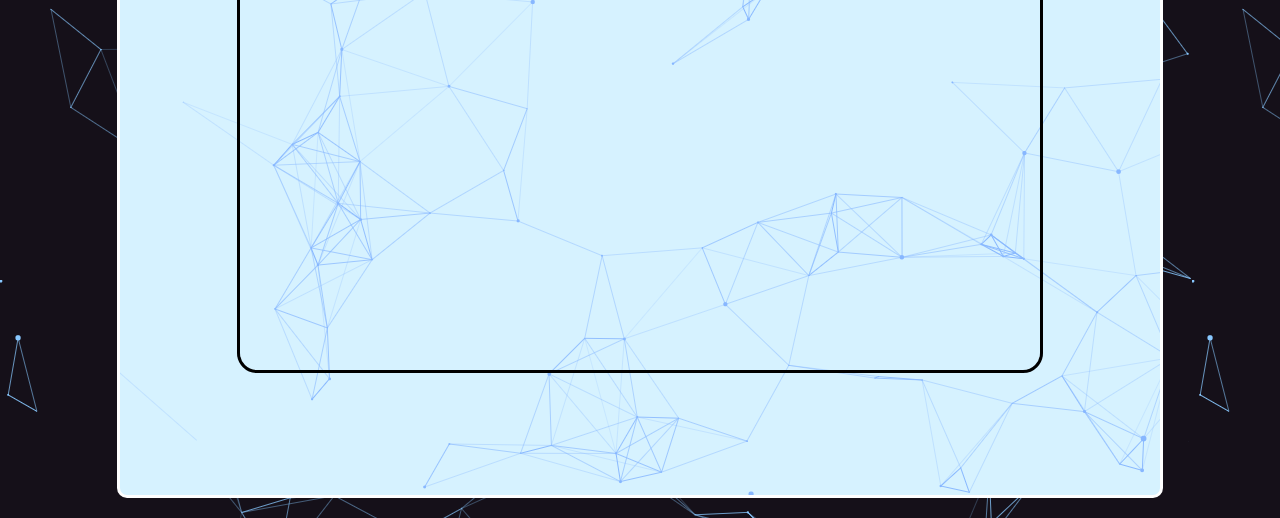
<file: SystemEngineering/Semester-1/PL.html>
<!DOCTYPE html>
<html lang="en">
  <head>
    <meta charset="UTF-8" />
    <meta http-equiv="X-UA-Compatible" content="IE=edge" />
    <meta name="viewport" content="width=device-width, initial-scale=1.0" />
    <title>Pensamiento Logico</title>
    <link rel="icon" type="image/x-icon" href="../../images/favicon.ico" />
    <link rel="stylesheet" href="pl.css" />
  </head>
  <body>
    <header>
      <h1>Pensamiento Logico</h1>
    </header>
    <div class="links">
      <a class="link" href="../../index.html"
        ><img src="../../icons/home.svg" alt="img"
      /></a>
      <a class="back" href="../../SystemEngineering/SysEng.html"
        ><img src="../../icons/back.svg" alt="img"
      /></a>
    </div>

    <div class="Page">
      <h4 class="Title">Tarea 1</h4>
      <div id="P1">
        <a class="Descargas" href="PL/Tarea-1.docx"
          ><img src="../../icons/Down-NB.svg" alt="img"
        /></a>

        <h5 class="S">Preview</h5>
        <embed class="Views" src="PL/Tarea-1.pdf" />
      </div>
    </div>
    <div class="Page">
      <div class="P1">
        <h4 class="Title">Tarea 2</h4>
      </div>
      <a class="Descargas" href="PL/Tarea-2.docx"
        ><img src="../../icons/Down-NB.svg" alt="img"
      /></a>

      <h5 class="S">Preview</h5>
      <embed class="Views" src="PL/Tarea-2.pdf" />
    </div>
    <div class="Page">
      <div class="P1">
        <h4 class="Title">Tarea 3</h4>
      </div>
      <a class="Descargas" href="PL/Tarea-3.docx"
        ><img src="../../icons/Down-NB.svg" alt="img"
      /></a>

      <h5 class="S">Preview</h5>
      <embed class="Views" src="PL/Tarea-3.pdf" />
    </div>
  </body>
</html>
</file>
<file: mainstyle.css>
* {
    font-family: Arial, Helvetica, sans-serif;
  }
  #Fondo {
    background-image: url("images/Fondo.jpg");
    background-size: cover;
    margin: 0px;
  }
  div.SecondBack {
    background-image: url("images/Clean.png");
    background-size: cover;
    padding: 50px;
    margin: 0px auto;
    height: 300px;
    width: 350px;
    background-position: bottom;
    border-radius: 20px;
    border-color: rgba(255, 255, 255, 0.425);
    border-style: solid;
    border-width: 5px;
    transition: box-shadow 0.3s ease;
  }

  div.SecondBack:hover {
    box-shadow: 0 0.1rem 0.4rem rgba(0, 0, 0, 0.625);
  }
  header {
    background-color: black;
    border-radius: 0px;
    color: white;
    background-size: cover;
    padding: 3rem 2rem;
    margin: 0px auto 20px;
  }
  header h1 {
    font-family: Arial, Helvetica, sans-serif;
    font-size: 4rem;
    color: white;
    text-align: center;
    margin: 0px auto;
  }
  img.unad {
    width: 120px;
    border-radius: 0px;
    margin: 0px auto 0px;
  }
  .texto {
    font-size: medium;
  }
  #center {
    text-align: center;
  }
  .center {
    text-align: center;
  }
  .button h5 {
    border-color: darkorange;
    border-style: solid;
    border-radius: 10px;
    text-align: center;
    font-size: 15px;
    margin: 25px auto;
    padding: 5px;
    background-color: white;
    color: darkorange;
    width: 80px;
    height: 20px;
    transition: box-shadow 0.3s ease;
    cursor: pointer;
  }
  .button {
    text-decoration: none;
  }
  .button h5:hover {
    box-shadow: 0 0.2rem 0.8rem rgba(0, 0, 0, 0.625);
  }
  .IS {
    text-align: center;
  }
  .T {
    text-align: center;
  }

  footer {
    background-color: #222;
    padding: 25px;
    margin: 20px 0px 0px;
    color: #fff;
    height: 15px;
  }

  footer section {
    float: right;
    margin: 0px;
  }
</file>
<file: SystemEngineering/syseng.css>
* {
    font-family: Arial, Helvetica, sans-serif;
}
body {
  background-image: url("../images/Blue.png");
  background-size: cover;
  margin: 0px;
}
header {
  background-color: rgba(0, 0, 0, 0.397);
  padding: 20px;
  text-align: center;
  margin: 0px auto;
}
header h1.FT {
  background-size: 0px;
  background-color: rgba(255, 255, 255, 0);
}
.link {
background-color: rgb(255, 255, 255);
border-radius: 50px;
border-color: black;
border-style: solid;
margin: 50px 20px 20px 20px;
padding: 5px;
width: 30px;
height: 30px;
float: left;
transition: box-shadow 0.3s ease;
cursor: pointer;
}
.link img {
    width: 30px;
}
.link:hover {
box-shadow: 0 0.2rem 0.8rem rgba(0, 0, 0, 0.625);
}
.SubH {
  background-color: rgba(0, 0, 0, 0.397);
  background-size: 20px;
  width: 1050px;
  margin-top: 40px;
  margin-left: 10%;
  padding: 20px;
  text-align: center;
  border-radius: 20px;
  color: white;
}
.center {
  text-align: center;
}
.MA {
  background-image: url("../images/Clean.png");
  background-size: cover;
  display: inline-block;
  padding: 10px;
  border-radius: 20px;
  border-color: rgba(255, 255, 255, 0.425);
  border-style: solid;
  width: 150px;
  margin: 20px;
  margin-top: 5px;
  text-align: center;
  transition: box-shadow 0.3s ease;
  cursor: pointer;
}
.MA:hover {
  box-shadow: 0 0.2rem 0.8rem rgba(0, 0, 0, 0.625);
}
h1.FT {
text-align: center;
background-color: black;
color: white;
}
.T {
text-align: center;
}
.UnA {
text-decoration: none;
}
.UnA .MA {
color: black;
}
</file>
<file: SystemEngineering/Semester-1/catund.css>
* {
    font-family: Arial, Helvetica, sans-serif;
    text-decoration: none;
  }
  body {
    background-image: url("../../images/Clean2.png");
    margin: 0px;
  }
  header {
    background-color: rgba(0, 162, 255, 0.418);
    padding: 20px;
    color: white;
    text-align: center;
    margin: 0px auto;
  }
  header h1.FT {
    background-color: rgba(255, 255, 255, 0);
    background-size: 0px;
  }
  .links {
    background-color:rgba(0, 0, 0, 0.397);
    text-align: center;
    width: 150px;
    height: 50px;
    margin: 20px auto;
    margin-bottom: 0px;
    border-radius: 50px;
    padding: 5px 5px 5px 5px;
  }
  .link img {
    background-color: rgb(255, 255, 255);
    border-radius: 50px;
    border-color: black;
    border-style: solid;
    padding: 5px;
    width: 30px;
    height: 30px ;
    margin-right: 5px;
    transition: box-shadow 0.3s ease;
    cursor: pointer;
    }
    .link img:hover {
    box-shadow: 0 0.2rem 0.8rem rgba(0, 0, 0, 0.625);
    }
    .back img {
        background-color: rgb(255, 255, 255);
        border-radius: 50px;
        border-color: black;
        border-style: solid;
        padding: 5px;
        width: 30px;
        height: 30px;
        margin-left: 5px;
        transition: box-shadow 0.3s ease;
        cursor: pointer;
        }
        .back img:hover {
        box-shadow: 0 0.2rem 0.8rem rgba(0, 0, 0, 0.625);
        }
  div.Page {
    background-image: url(../../images/Clean.png);
    background-position: bottom;
    border-color: white;
    border-style: solid;
    border-radius: 10px;
    width: 1000px;
    height: 1100px;
    margin: 20px auto 20px;
    padding: 20px;
    text-align: center;
  }
  div.PageD {
    background-image: url(../../images/Clean.png);
    background-position: bottom;
    border-color: white;
    border-style: solid;
    border-radius: 10px;
    width: 1000px;
    height: 150px;
    margin: 20px auto 20px;
    padding: 20px;
    text-align: center;
  }
  .Title {
    text-align: center;
    font-size: 20px;
  }
  .Descargas img {
    background-color: #d647cf;
    color: rgb(255, 255, 255);
    padding: 10px;
    border-radius: 20px;
    border-color: rgb(0, 0, 0);
    border-style: solid;
    font-size: 15px;
    width: 25px;
    text-align: center;
    filter: invert(100%);
    transition: box-shadow 0.3s ease;
    cursor: pointer;
  }
  .Descargas img:hover {
    box-shadow: 0 0.2rem 0.8rem rgba(255, 255, 255, 0.625);
  }
  #P1 {
    font-weight: bold;
  }
  .S {
    text-align: center;
    margin: 30px auto 10px 10px;
    font-size: 18px;
  }
  .N {
    text-align: left;
    margin: 30px auto 10px 10px;
  }
  .Views {
    border-radius: 20px;
    border-color: rgb(0, 0, 0);
    border-style: solid;
    width: 800px;
    height: 800px;
  }
</file>
<file: SystemEngineering/Semester-1/et&ci.css>
* {
    font-family: Arial, Helvetica, sans-serif;
    text-decoration: none;
  }
  body {
    background-image: url("../../images/Clean2.png");
    margin: 0px;
  }
  header {
    background-color: rgba(0, 162, 255, 0.418);
    padding: 20px;
    color: white;
    text-align: center;
    margin: 0px auto;
  }
  header h1.FT {
    background-color: rgba(255, 255, 255, 0);
    background-size: 0px;
  }
  .links {
    background-color:rgba(0, 0, 0, 0.397);
    text-align: center;
    width: 150px;
    height: 50px;
    margin: 20px auto;
    margin-bottom: 0px;
    border-radius: 50px;
    padding: 5px 5px 5px 5px;
  }
  .link img {
    background-color: rgb(255, 255, 255);
    border-radius: 50px;
    border-color: black;
    border-style: solid;
    padding: 5px;
    width: 30px;
    height: 30px ;
    margin-right: 5px;
    transition: box-shadow 0.3s ease;
    cursor: pointer;
    }
    .link img:hover {
    box-shadow: 0 0.2rem 0.8rem rgba(0, 0, 0, 0.625);
    }
    .back img {
        background-color: rgb(255, 255, 255);
        border-radius: 50px;
        border-color: black;
        border-style: solid;
        padding: 5px;
        width: 30px;
        height: 30px;
        margin-left: 5px;
        transition: box-shadow 0.3s ease;
        cursor: pointer;
        }
        .back img:hover {
        box-shadow: 0 0.2rem 0.8rem rgba(0, 0, 0, 0.625);
        }
  div.Page {
    background-image: url(../../images/Clean.png);
    background-position: bottom;
    border-color: white;
    border-style: solid;
    border-radius: 10px;
    width: 1000px;
    height: 1100px;
    margin: 20px auto 20px;
    padding: 20px;
    text-align: center;
  }
  .Title {
    text-align: center;
    font-size: 20px;
  }
  .Descargas img {
    background-color: #d647cf;
    color: rgb(255, 255, 255);
    padding: 10px;
    border-radius: 20px;
    border-color: rgb(0, 0, 0);
    border-style: solid;
    font-size: 15px;
    width: 25px;
    text-align: center;
    filter: invert(100%);
    transition: box-shadow 0.3s ease;
    cursor: pointer;
  }
  .Descargas img:hover {
    box-shadow: 0 0.2rem 0.8rem rgba(255, 255, 255, 0.625);
  }
  #P1 {
    font-weight: bold;
  }
  .S {
    text-align: center;
    margin: 30px auto 10px 10px;
    font-size: 18px;
  }
  .N {
    text-align: left;
    margin: 30px auto 10px 10px;
  }
  .Views {
    border-radius: 20px;
    border-color: rgb(0, 0, 0);
    border-style: solid;
    width: 800px;
    height: 800px;
  }
</file>
<file: SystemEngineering/Semester-1/herrdig.css>
* {
    font-family: Arial, Helvetica, sans-serif;
    text-decoration: none;
  }
  body {
    background-image: url("../../images/Clean2.png");
    margin: 0px;
  }
  header {
    background-color: rgba(0, 162, 255, 0.418);
    padding: 20px;
    color: white;
    text-align: center;
    margin: 0px auto;
  }
  header h1.FT {
    background-color: rgba(255, 255, 255, 0);
    background-size: 0px;
  }
  .links {
    background-color:rgba(0, 0, 0, 0.397);
    text-align: center;
    width: 150px;
    height: 50px;
    margin: 20px auto;
    margin-bottom: 0px;
    border-radius: 50px;
    padding: 5px 5px 5px 5px;
  }
  .link img {
    background-color: rgb(255, 255, 255);
    border-radius: 50px;
    border-color: black;
    border-style: solid;
    padding: 5px;
    width: 30px;
    height: 30px ;
    margin-right: 5px;
    transition: box-shadow 0.3s ease;
    cursor: pointer;
    }
    .link img:hover {
    box-shadow: 0 0.2rem 0.8rem rgba(0, 0, 0, 0.625);
    }
    .back img {
        background-color: rgb(255, 255, 255);
        border-radius: 50px;
        border-color: black;
        border-style: solid;
        padding: 5px;
        width: 30px;
        height: 30px;
        margin-left: 5px;
        transition: box-shadow 0.3s ease;
        cursor: pointer;
        }
        .back img:hover {
        box-shadow: 0 0.2rem 0.8rem rgba(0, 0, 0, 0.625);
        }
  div.Page {
    background-image: url(../../images/Clean.png);
    background-position: bottom;
    border-color: white;
    border-style: solid;
    border-radius: 10px;
    width: 1000px;
    height: 1100px;
    margin: 20px auto 20px;
    padding: 20px;
    text-align: center;
  }
  .Title {
    text-align: center;
    font-size: 20px;
  }
  .Descargas img {
    background-color: #d647cf;
    color: rgb(255, 255, 255);
    padding: 10px;
    border-radius: 20px;
    border-color: rgb(0, 0, 0);
    border-style: solid;
    font-size: 15px;
    width: 25px;
    text-align: center;
    filter: invert(100%);
    transition: box-shadow 0.3s ease;
    cursor: pointer;
  }
  .Descargas img:hover {
    box-shadow: 0 0.2rem 0.8rem rgba(255, 255, 255, 0.625);
  }
  #P1 {
    font-weight: bold;
  }
  .S {
    text-align: center;
    margin: 30px auto 10px 10px;
    font-size: 18px;
  }
  .N {
    text-align: left;
    margin: 30px auto 10px 10px;
  }
  .Views {
    border-radius: 20px;
    border-color: rgb(0, 0, 0);
    border-style: solid;
    width: 800px;
    height: 800px;
  }
</file>
<file: SystemEngineering/Semester-1/ingsys.css>
* {
    font-family: Arial, Helvetica, sans-serif;
    text-decoration: none;
  }
  body {
    background-image: url("../../images/Clean2.png");
    margin: 0px;
  }
  header {
    background-color: rgba(0, 162, 255, 0.418);
    padding: 20px;
    color: white;
    text-align: center;
    margin: 0px auto;
  }
  header h1.FT {
    background-color: rgba(255, 255, 255, 0);
    background-size: 0px;
  }
  .links {
    background-color:rgba(0, 0, 0, 0.397);
    text-align: center;
    width: 150px;
    height: 50px;
    margin: 20px auto;
    margin-bottom: 0px;
    border-radius: 50px;
    padding: 5px 5px 5px 5px;
  }
  .link img {
    background-color: rgb(255, 255, 255);
    border-radius: 50px;
    border-color: black;
    border-style: solid;
    padding: 5px;
    width: 30px;
    height: 30px ;
    margin-right: 5px;
    transition: box-shadow 0.3s ease;
    cursor: pointer;
    }
    .link img:hover {
    box-shadow: 0 0.2rem 0.8rem rgba(0, 0, 0, 0.625);
    }
    .back img {
        background-color: rgb(255, 255, 255);
        border-radius: 50px;
        border-color: black;
        border-style: solid;
        padding: 5px;
        width: 30px;
        height: 30px;
        margin-left: 5px;
        transition: box-shadow 0.3s ease;
        cursor: pointer;
        }
        .back img:hover {
        box-shadow: 0 0.2rem 0.8rem rgba(0, 0, 0, 0.625);
        }
  div.Page {
    background-image: url(../../images/Clean.png);
    background-position: bottom;
    border-color: white;
    border-style: solid;
    border-radius: 10px;
    width: 1000px;
    height: 1100px;
    margin: 20px auto 20px;
    padding: 20px;
    text-align: center;
  }
  .Title {
    text-align: center;
    font-size: 20px;
  }
  .Descargas img {
    background-color: #d647cf;
    color: rgb(255, 255, 255);
    padding: 10px;
    border-radius: 20px;
    border-color: rgb(0, 0, 0);
    border-style: solid;
    font-size: 15px;
    width: 25px;
    text-align: center;
    filter: invert(100%);
    transition: box-shadow 0.3s ease;
    cursor: pointer;
  }
  .Descargas img:hover {
    box-shadow: 0 0.2rem 0.8rem rgba(255, 255, 255, 0.625);
  }
  #P1 {
    font-weight: bold;
  }
  .S {
    text-align: center;
    margin: 30px auto 10px 10px;
    font-size: 18px;
  }
  .N {
    text-align: left;
    margin: 30px auto 10px 10px;
  }
  .Views {
    border-radius: 20px;
    border-color: rgb(0, 0, 0);
    border-style: solid;
    width: 800px;
    height: 800px;
  }
</file>
<file: SystemEngineering/Semester-1/pl.css>
* {
  font-family: Arial, Helvetica, sans-serif;
  text-decoration: none;
}
body {
  background-image: url("../../images/Clean2.png");
  margin: 0px;
}
header {
  background-color: rgba(0, 162, 255, 0.418);
  padding: 20px;
  color: white;
  text-align: center;
  margin: 0px auto;
}
header h1.FT {
  background-color: rgba(255, 255, 255, 0);
  background-size: 0px;
}
.links {
  background-color:rgba(0, 0, 0, 0.397);
  text-align: center;
  width: 150px;
  height: 50px;
  margin: 20px auto;
  margin-bottom: 0px;
  border-radius: 50px;
  padding: 5px 5px 5px 5px;
}
.link img {
  background-color: rgb(255, 255, 255);
  border-radius: 50px;
  border-color: black;
  border-style: solid;
  padding: 5px;
  width: 30px;
  height: 30px ;
  margin-right: 5px;
  transition: box-shadow 0.3s ease;
  cursor: pointer;
  }
  .link img:hover {
  box-shadow: 0 0.2rem 0.8rem rgba(0, 0, 0, 0.625);
  }
  .back img {
      background-color: rgb(255, 255, 255);
      border-radius: 50px;
      border-color: black;
      border-style: solid;
      padding: 5px;
      width: 30px;
      height: 30px;
      margin-left: 5px;
      transition: box-shadow 0.3s ease;
      cursor: pointer;
      }
      .back img:hover {
      box-shadow: 0 0.2rem 0.8rem rgba(0, 0, 0, 0.625);
      }
div.Page {
  background-image: url(../../images/Clean.png);
  background-position: bottom;
  border-color: white;
  border-style: solid;
  border-radius: 10px;
  width: 1000px;
  height: 1100px;
  margin: 20px auto 20px;
  padding: 20px;
  text-align: center;
}
.Title {
  text-align: center;
  font-size: 20px;
}
.Descargas img {
  background-color: #d647cf;
  color: rgb(255, 255, 255);
  padding: 10px;
  border-radius: 20px;
  border-color: rgb(0, 0, 0);
  border-style: solid;
  font-size: 15px;
  width: 25px;
  text-align: center;
  filter: invert(100%);
  transition: box-shadow 0.3s ease;
  cursor: pointer;
}
.Descargas img:hover {
  box-shadow: 0 0.2rem 0.8rem rgba(255, 255, 255, 0.625);
}
#P1 {
  font-weight: bold;
}
.S {
  text-align: center;
  margin: 30px auto 10px 10px;
  font-size: 18px;
}
.N {
  text-align: left;
  margin: 30px auto 10px 10px;
}
.Views {
  border-radius: 20px;
  border-color: rgb(0, 0, 0);
  border-style: solid;
  width: 800px;
  height: 800px;
}
</file>
